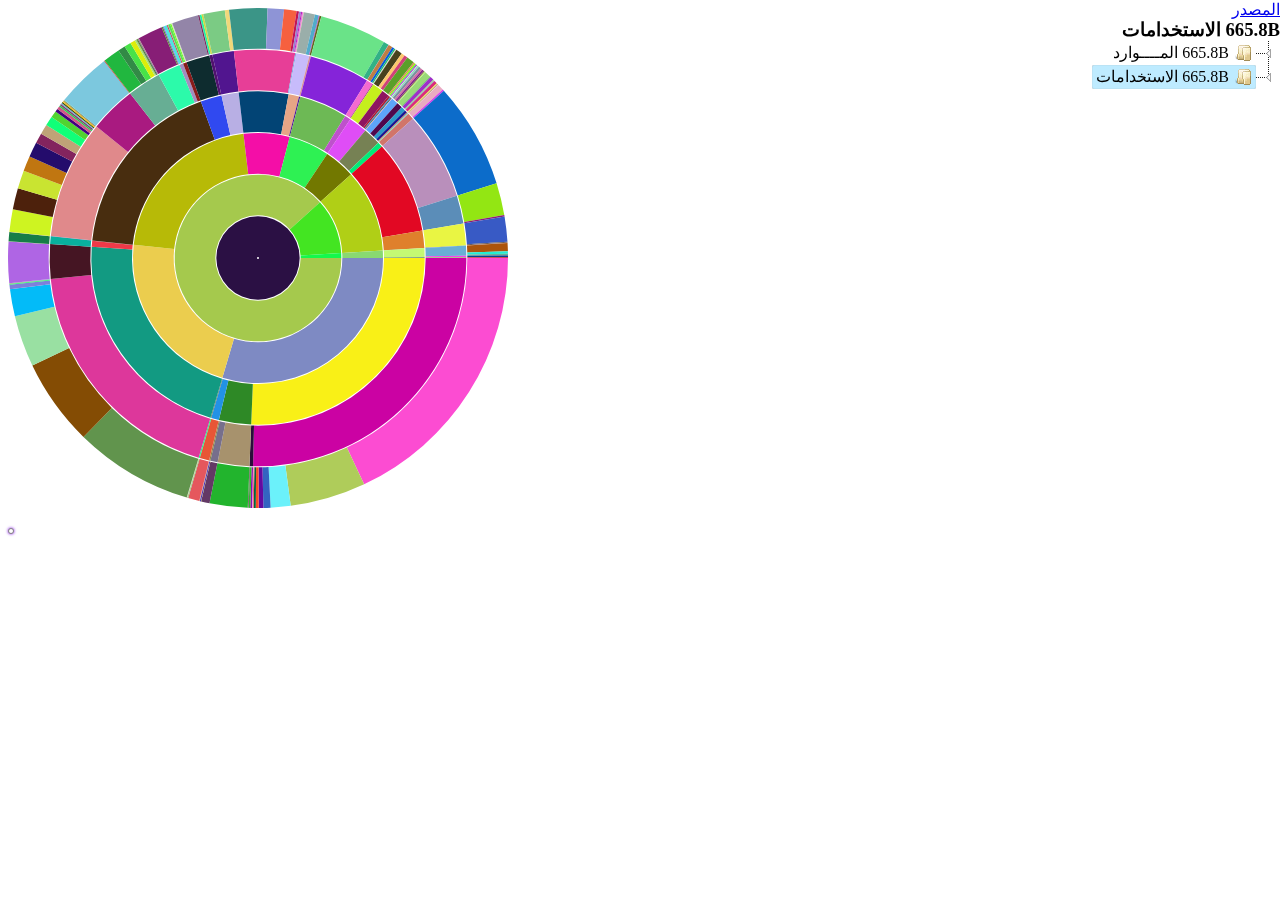
<file: index.html>
<!doctype html>
<html lang="en">
<head>
	<meta charset="UTF-8">
	<title>الحساب الختامي مصر 2012/2013</title>
	<link rel="stylesheet" href="style.css">
</head>
<body onload="init()">
	<div id="cancont">
		<canvas id="mycan" width="500px" height="500px" onmousemove="info(event)" onmouseout="pop.hidden=1" onclick="click1(event)"></canvas>
	</div>
	<p id="pop"></p>
	<script src="app.js" type="text/javascript" charset="utf-8" async defer></script>
	<div id="tree">
		<div id="controls">
			<a href="https://github.com/mie00/closingaccounts12-13/">المصدر</a>
			<h3 id="root"></h3>
		</div>
		<link rel="stylesheet" href="third-party/jstree/themes/default/style.css" />
		<script src="third-party/jquery-1.9.1.js"></script>
		<script src="third-party/jstree/jstree.js"></script>
		<div id="tree-wrap">
			<div id="tree-cont">
			</div>
		</div>
	</div>
</body>
</html>
</file>
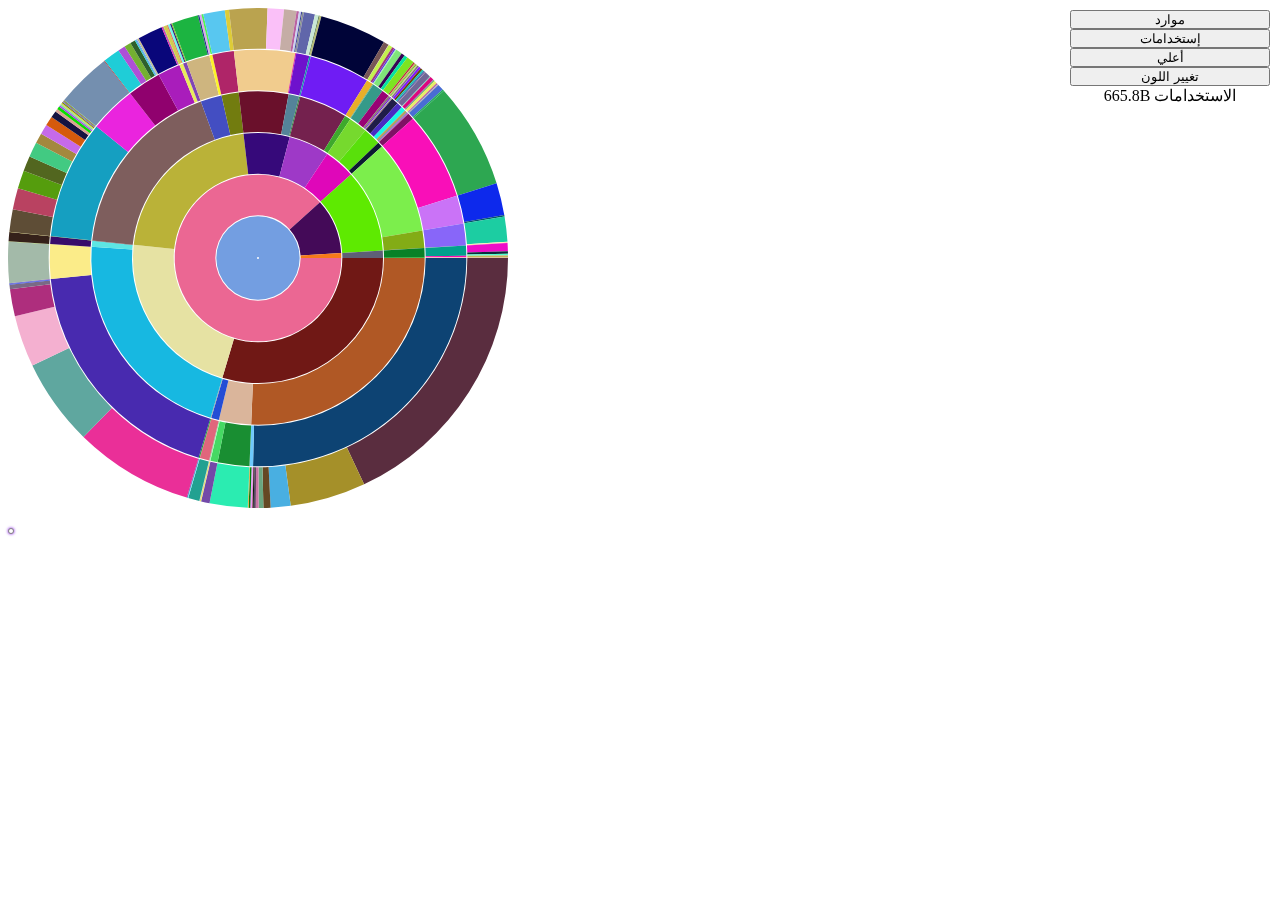
<file: all.html>
<!doctype html>
<html lang="en">
<head>
	<meta charset="UTF-8">
	<title>الحساب الختامي مصر 2012/2013</title>
	<style>
		canvas{
			border :0px solid black;
			text-align:center;
			margin: auto;
			width: 500px;
			height: 500px;
		}
		#pop{
			background-color: white;
			border:1px solid gray;
			padding:2px;
			box-shadow:  0px 0px 3px 0px #7c07e4;
			border-radius: 3px;
			position: fixed;
			top:-100;
			left:-100;
			direction: rtl;
		}
		#controls{
			position: fixed;
			right:0;
			top:0;
			margin:10px;
			width:200px;
		}
		#controls *{
			width: 100%;
			margin:0;
			padding:0;
			text-align: center;
		}
	</style>
</head>
<body>
	<div id="cancont">
		<canvas id="mycan" width="500px" height="500px" onmousemove="info(event)" onmouseout="pop.hidden=1" onclick="click1(event)"></canvas>
	</div>
	<p id="pop"></p>
	<div id="controls">
		<button onclick="start(group['10000000'])">موارد</button><br>
		<button onclick="start(group['20000000'])">إستخدامات</button><br>
		<button onclick="if(basic.parent)start(basic.parent)">أعلي</button><br>
		<button onclick="start(basic)">تغيير اللون</button><br>
		<p id="root"></p>
	</div>
	<script>
	var r='665825819441	52792443856	81418914676	531614460909	 الاستخدامات	20000000\n588187517990	52292284495	81295821532	454599411963	المصروفات	21000000\n142956114424	20714306762	65602833509	56638974153	الأجور وتعويضات العاملين	21100000\n118195762121	19225365746	55902718552	43067677823	الاجور والبدلات النقدية والعينية	21110000\n24006421631	2188342164	13928452215	7889627252	الوظائف الدائمة	21110100\n23772085671	2188219220	13928333248	7655533203	المرتبات الاساسية	21110101\n232844441	93044	55920	232695477	تكاليف المعارين و تتحمل الموازنة مرتباتهم	21110102\n92947	29900	63047	0	تكاليف الاجازات الدراسية 	21110103\n1398572	0	0	1398572	تكاليف المنح التدريبية	21110104\n1983393101	909205433	433090025	641097643	الوظائف المؤقتة	21110200\n42905548	9636797	63318	33205433	المكافات الشاملة (خبراء وطنيين ) 	21110201\n29313216	16148870	61799	13102547	المكافات الشاملة (خبراء  اجانب) 	21110202\n1432720210	658168461	432964908	341586841	أجور موسميين	21110203\n424852	158960	0	265892	مكافات الصبية	21110204\n46519911	42792110	0	3727801	مكافات اطباء امتياز و اخصائى علاج طبيعى	21110205\n370505742	134896147	0	235609595	مكافات الاساتذه المتفرغين 	21110206\n61003622	47404088	0	13599534	مكافات الاساتذه غير المتفرغين 	21110207\n61293332912	11851341629	24151773226	25290218057	المكافات	21110300\n9655565063	1531849750	3017628884	5106086429	تعويض العاملين عن جهود غير عادية	21110301\n4040224212	304848139	10110405	3725265668	المكافات التشجيعية 	21110302\n6530970580	0	5594457803	936512777	تكاليف حافز الاثابة	21110303\n4417984924	1151876158	85785021	3180323745	حوافز العاملين بالكادر العام	21110304\n6433269997	391624600	0	6041645397	حوافز العاملين بالكادرات الخاصة	21110305\n477283415	395248706	0	82034709	الحافز المالى الاضافى 	21110306\n2471066	664549	121672	1684845	حوافز العلميين	21110307\n680961716	30263849	532638543	118059324	حافز جذب العمالة	21110308\n48553001	9260895	28510934	10781172	حافز تميز ( ماجستير و دكتوراه )	21110309\n1237881723	235161939	887513892	115205892	مكافات التدريس	21110310\n523722100	433724900	511840	89485360	مكافات الريادة العلمية و الاجتماعية	21110311\n537716397	415815954	0	121900443	مكافات البحوث الاكاديمية و التطبيقية	21110312\n658149429	570844992	97545	87206892	مكافات الاشراف على الرسائل العلمية	21110313\n7841384360	1477157580	4226397924	2137828856	مكافات الامتحانات	21110314\n292880291	134294135	111824570	46761586	مكافات التصحيح	21110315\n220153384	149675148	6473009	64005227	مكافات حضور جلسات و لجان	21110316\n33797	0	0	33797	مكافات طوارئ للعسكرين	21110317\n40236795	6513895	6687553	27035347	مكافات التدريب	21110318\n135007	0	0	135007	مكافات محو الامية	21110319\n32286930	19142284	0	13144646	مكافات ساعات البحث الزائدة عن النصاب	21110320\n4282854537	3121649894	8586836	1152617807	مكافات اخرى	21110321\n9092826601	422246198	7137279953	1533300450	تكاليف حافز اثابة اضافى	21110322\n2924053291	0	2497146842	426906449	حوافز الاداء للمعلمين	21110323\n1321734296	1049478064	0	272256232	حافز الجودة	21110324\n17317023259	2666507033	9787301117	4863215109	بدلات نوعية	21110400\n3793187	1153362	433557	2206268	بدل تمثيل الوظائف العليا	21110401\n30682734	25376404	0	5306330	بدل تمثيل لموظفين بالخارج	21110402\n103995	39673	0	64322	بدل تمثيل لموظفين فنيين	21110403\n22666311	5798508	15126414	1741389	بدل طبيعة عمل للاطباء	21110404\n0	0	0	0	بدل تسجيل الاطباء المقيمين	21110405\n15185138	3563524	10816159	805455	بدل حرمان للصيادلة والحكيمات والمولدات والممرضات والزائرات الصحيات والمفتشات	21110406\n167439319	29834614	122486052	15118653	بدل عدوى ووقاية من الاشعة	21110407\n7633991	2586752	3093963	1953276	بدل تفرغ للمهندسين	21110408\n1234871	1059794	0	175077	بدل تفرغ للمحامين	21110409\n181797	37819	1548	142430	بدل تفرغ لموظفين فنيين	21110410\n48149556	7205624	37712404	3231528	بدل تفرغ للمهندسين الزراعيين	21110411\n4173509	865981	3212145	95383	بدل تفرغ للاطباء البيطرين	21110412\n3602168	348250	2666126	587792	بدل تفرغ للتجاريين	21110413\n97815316	75906	0	97739410	بدلات عسكرية	21110414\n317838904	49359490	33681025	234798389	بدل طبيعة عمل	21110415\n46705	46705	0	0	بدل تفتيش	21110416\n356086	0	0	356086	بدل امتياز	21110417\n970720	670696	0	300024	بدل عمادة ووكالة و رئاسة قسم	21110418\n7383045	212159	455224	6715662	بدل صيارف و تحصيل و بدل عجز للصيارف	21110419\n0	0	0	0	بدل اختزال	21110420\n627127588	43552870	110204768	473369950	بدل خطر	21110421\n0	0	0	0	بدل لمكافحة المخدرات	21110422\n28627	8216	8982	11429	بدل سماعة للتليفون و اللاسلكى	21110423\n18047	0	0	18047	بدل غطاسة	21110424\n1648279	165917	0	1482362	بدل قيادة	21110425\n52246	0	0	52246	بدل صناعة	21110426\n2250775	272552	669395	1308828	بدلات مهنية وفنية اخرى	21110427\n318713455	19378377	183192419	116142659	بدل اقامة بالجهات النائية	21110428\n0	0	0	0	بدل قرية للاخصائين والحكيمات والباحثين الاجتماعين	21110429\n22102089	0	0	22102089	بدل سودان	21110430\n1893382	515479	0	1377903	بدل اغتراب	21110431\n0	0	0	0	بدل مناخ	21110432\n41089878	27733709	4211	13351958	بدل سكن فى الداخل و الخارج	21110433\n463145	85300	59808	318037	بدل ماجستير ودكتوراه	21110434\n76319	19191	0	57128	بدل بحث	21110435\n579887	23063	0	556824	بدل استقبال و ضيافة	21110436\n873787	0	0	873787	بدل مراسلة	21110437\n33311195	7415729	7470902	18424564	بدل أغذية	21110438\n5312312	56544	216394	5039374	بدل ملابس	21110439\n1441989	962081	20612	459296	بدل انتقال نقدى ثابت ونظير عدم تخصيص سيارات ركوب حكومية	21110440\n0	0	0	0	بدل قضاء	21110441\n2870486798	2341610054	0	528876744	بدل جامعة	21110442\n111053429	0	0	111053429	بدل يخص العلاقات الثقافية والتعاون الخارجى	21110443\n421485	81043	250517	89925	بدل تفرغ فنانين تشكيلين	21110444\n3145726960	0	2760110102	385616858	بدل معلم ( تدريس )	21110445\n7214429863	0	6493942272	720487591	بدل اعتماد ( معلمين )	21110446\n2188664372	96391647	1466118	2090806607	بدلات مختلفة أخرى	21110447\n11680830896	1188449602	7434649493	3057731801	مزايــــا نقـــديــة	21110500\n0	0	0	0	اعانة غلاء المعيشة	21110501\n206090835	19133164	115254744	71702927	علاوة اجتماعــية 	21110502\n204515296	21160027	120559297	62795972	علاوة اجتماعية اضافية	21110503\n1726027	187170	976676	562181	تكاليف تعويض العاملات بما يعادل 25% من المرتب شهرى ال	21110504\n10691243817	1078046893	6878674408	2734522516	العلاوة الخاصة	21110505\n562981015	56283623	318740387	187957005	المنحة الشهرية	21110506\n14273906	13638725	443981	191200	مزايا نقدية أخرى	21110507\n1914760322	421519885	167452476	1325787961	المزايــا العينيــة	21110600\n907253209	130901609	164174405	612177195	أغذية للعاملين	21110601\n417466356	13235972	2548967	401681417	ملابس للعاملين	21110602\n553171681	272592064	70916	280508701	علاج طبى للعاملين	21110603\n25062528	4566793	658188	19837547	خدمات اجتماعية ورياضية للعاملين	21110604\n11806548	223447	0	11583101	اخـــرى 	21110605\n13675064299	1483936657	8142311598	4048816044	المزايا التأمينية	21120000\n12100313814	1300907202	7405712814	3393693798	حصة الحكومة فى صندوق التأمين الاجتماعى للحكومة	21120100\n11390628038	1227192822	6919606135	3243829081	التأمين ضد الشيخوخة والعجز والوفاة	21120101\n578162073	49205549	397547984	131408540	حصة الحكومة فى اشتراكات نظام المكافات	21120102\n240509	0	0	240509	اشتراكات المدة السابقة	21120103\n131283194	24508831	88558695	18215668	تكاليف مساهمة الحكومة فى التأمين على العاملات فى اجازة لرعاية أطفالهن	21120104\n1574750485	183029455	736598784	655122246	مزايا تأمينية أخرى	21120200\n789212020	92966944	275721317	420523759	التأمين ضد المرض	21120201\n785538465	90062511	460877467	234598487	التأمين ضد اصابة العمل	21120202\n11085288004	5004359	1557803359	9522480286	الاجورالاجمالية والاحتياطيات العامة	21130000\n11085288004	5004359	1557803359	9522480286	الاجور الاجمالية	21130100\n9278737583	0	85477067	9193260516	أجور اجماليــة مدرجة بموازنات الجهات	21130101\n1806550421	5004359	1472326292	329219770	اعتمادات الاجور للحسابات والصناديق الخاصة 	21130102\n0	0	0	0	المتطلبات الإضافية للاجور	21130200\n0	0	0	0	احتياطيات عامة للاجور 	21130201\n0	0	0	0	المتطلبات الاضافية الاخرى للاجور	21130202\n0	0	0	0	الاجور المستبعده	21140000\n0	0	0	0	اجور مستبعدة للتحصيل من شراء الأصول غير المالية 	21140100\n0	0	0	0	أجور مستبعدة من مصادر أخرى 	21140101\n26652368319	6557198023	8811334838	11283835458	شراء السلع والخدمات	21200000\n11994252871	3355345883	4435266410	4203640578	الســـلع	21210000\n5703940065	2456714879	1241542941	2005682245	المواد الخام	21210100\n2712339497	1113237462	395022000	1204080035	الادوية	21210101\n1479203929	381587016	722242398	375374515	الاغذية	21210102\n1512396639	961890401	124278543	426227695	مواد خام أخرى	21210103\n1016473686	80124605	112425757	823923324	وقود وزيوت و قوى محركة للتشغيل	21210200\n96868	0	17731	79137	فحومات	21210201\n343049423	48686833	52949554	241413036	مواد بترولية وغاز	21210202\n72692304	6974804	12099884	53617616	مواد تزييت و تشحيم	21210203\n600635091	24462968	47358588	528813535	كهرباء	21210204\n85995484	24204951	20773378	41017155	وقود وزيوت لسيارات الركوب	21210300\n68942374	18909068	16196475	33836831	مواد بترولية وغاز	21210301\n17053110	5295883	4576903	7180324	مواد تزييت و تشحيم	21210302\n633644128	234734214	66667428	332242486	قطع غيار ومهمات	21210400\n330771655	75626862	48001172	207143621	قطع غيار و مواد للصيانة	21210401\n302872473	159107352	18666256	125098865	مواد و مهمات متنوعة	21210402\n3904766	1968325	360619	1575822	مواد تعبئة وتغليف	21210500\n3693226	1967732	358619	1366875	مواد مستهلكة	21210501\n211540	593	2000	208947	مواد متداولة	21210502\n255990930	86340277	100650618	69000035	ادوات كتابية وكتب	21210600\n104739560	45790182	21956245	36993133	ادوات كتابية ومكتبية 	21210601\n23045307	17870294	437276	4737737	كتب ومجلات ووثائق اخرى للمكتبات	21210602\n20060100	6425031	10707292	2927777	كراسات ودفاتر	21210603\n108145963	16254770	67549805	24341388	مطبوعات اخرى	21210604\n3956813906	372324075	2869840461	714649370	مياه وانارة	21210700\n605132813	77294618	271072931	256765264	ميــاه 	21210701\n3351681093	295029457	2598767530	457884106	انــارة	21210702\n319211446	93754626	9906679	215550141	مستلزمات سلعية متنوعة	21210800\n49555683	11656616	42624	37856443	مستلزمات تعليمية ومعينات سمعية و بصرية	21210801\n1134039	721318	161550	251171	مستلزمات تنظيم الحدائق 	21210802\n4235818	2372402	262781	1600635	مستلزمات تصوير 	21210803\n273913	123020	150893	0	مستلزمات موسيقى 	21210804\n1215008	385050	130023	699935	مستلزمات العاب رياضية 	21210805\n262796985	78496220	9158808	175141957	مستلزمات سلعية متنوعة	21210806\n18278460	5179931	13098529	0	سلع مشتراه بغرض إعادة البيع	21210900\n18278460	5179931	13098529	0	محلية	21210901\n0	0	0	0	أجنبية	21210902\n11297149852	3176109353	2038737036	6082303463	الخدمات	21220000\n3566120292	1745499134	439224332	1381396826	نفقات الصيانة	21220100\n580343621	238696952	4042344	337604325	صيانة وتطهير لوسائل الرى والصرف ومخرات السيول	21220101\n871000562	232254012	275715084	363031466	صيانة و ترميم مبانى انشاءات واعمال صغيرة المبانى	21220102\n63046044	17071310	7480758	38493976	صيانة مرافق و شبكات	21220103\n1009408282	884288774	42973417	82146091	صيانة طرق و جسور و كبارى	21220104\n672310411	253039570	64996336	354274505	صيانة الآت و معدات	21220105\n298580711	94813323	37672432	166094956	صيانة وسائل نقل واتصالات	21220106\n17367974	7802642	1739837	7825495	صيانة اثاث و معدات مكتبية ومكاتب	21220107\n36728792	8851606	3117569	24759617	صيانة الحاسبات والاجهزة الالكترونية	21220108\n17333895	8680945	1486555	7166395	اخرى	21220109\n256746708	198549424	5730525	52466759	نشر واعلان ودعاية واستقبال	21220200\n42881653	15164881	3993075	23723697	نفقات نشر واعلان 	21220201\n180412281	176698419	9461	3704401	نفقات دعاية  	21220202\n7732205	3517088	98489	4116628	نفقات الحفلات و الاستقبالات  	21220203\n20530349	1684022	0	18846327	نفقات الزيارات الدولية والاشتراك فى المؤتمرات الدولية  	21220204\n280377	111857	2000	166520	نفقات الاشتراك فى المؤتمرات المحلية  	21220205\n4879214	1348674	1626960	1903580	نفقات الشئون والعلاقات العامة  	21220206\n30629	24483	540	5606	اخرى	21220207\n1370006016	62591105	16607308	1290807603	نفقات طبع ودوريات وحقوق تأليف	21220300\n1341839498	49734862	15718212	1276386424	نفقات طبع	21220301\n9705002	3411594	880536	5412872	اشتراكات فى مجلات وجرائد ودوريات	21220302\n4357783	1553425	0	2804358	شراء حقوق المؤلفين	21220303\n704377	14951	0	689426	نفقات تشجيع التأليف والمؤلفين	21220304\n12936887	7435223	5386	5496278	اصداركتب ومجلات ونشرات وثقافية وعلمية	21220305\n462469	441050	3174	18245	اخرى	21220306\n2328879710	200431061	1334613769	793834880	نقل وانتقالات عامة 	21220400\n2372914	16645	18446	2337823	نقل مهمات بالسكة الحديد	21220401\n49280368	11806705	7340427	30133236	انتقالات عامة للعاملين و غير العاملين بالسكك الحديدية	21220402\n260437007	63233725	90611103	106592179	نقل وانتقالات عامة بوسائل اخرى للسفر بالداخل	21220403\n97373693	20593065	106397	76674231	نقل وانتقالات عامة بوسائل اخرى للسفر بالخارج	21220404\n12214968	0	0	12214968	تكاليف نقل وانتقالات وبدل انتقال للمعارين بالخارج	21220405\n182357923	7691995	8560023	166105905	بدل انتقال للسفر بالداخل	21220406\n41283455	11250453	137357	29895645	بدل انتقال للسفر بالخارج	21220407\n1676174418	85830727	1227826712	362516979	المقابل النقدى للعاملين بالمناطق النائية	21220408\n7384964	7746	13304	7363914	اخرى	21220409\n240207018	31920878	44505301	163780839	البريد والإتصالات	21220500\n72552075	5804379	15647096	51100600	بريد	21220501\n138921161	18397292	27403606	93120263	تليفون	21220502\n58783	24885	8528	25370	تلغراف	21220503\n913364	385054	0	528310	اشتراك تيكر	21220504\n603294	225107	16715	361472	تلكس و فاكس	21220505\n27004876	7049876	1333197	18621803	شبكة الانترنت	21220506\n153465	34285	96159	23021	اخرى	21220507\n340325799	70507905	29548767	240269127	ايجـــار	21220600\n265498207	46812512	16669436	202016259	ايجار أراضـى ومبــانى ومخازن وجراجات  وغيرها	21220601\n15134723	14005093	0	1129630	ايجارالآت احصائية وحاسبات	21220602\n4393235	631092	16445	3745698	ايجارالآت وماكينات ومعدات	21220603\n3545610	1657690	134309	1753611	ايجارخيام وكراسى	21220604\n51754024	7401518	12728577	31623929	ايجاروسائل نقل	21220605\n36337189	15405873	11735	20919581	نفقات اقامة المعارض والمؤتمرات	21220700\n34787467	14218523	11735	20557209	فى الداخل	21220701\n1549722	1187350	0	362372	فى الخارج	21220702\n74582500	22499745	0	52082755	تكاليف العلاقات الثقافية والتعاون الخارجى	21220800\n43394057	16102343	0	27291714	تكاليف تبادل البعثات والوفود مع الحكومات لاجنبية وتنفيذ المعاهدات الثقافية	21220801\n30949137	6397402	0	24551735	تكاليف المكاتب و المراكز الثقافية و مكاتب البعثات	21220802\n239306	0	0	239306	أخرى	21220803\n90055929	34553887	877144	54624898	تكاليف البحوث والتطوير وتدريب العاملين	21220900\n49997551	27772635	750	22224166	خدمات ابحاث وتجارب	21220901\n40058378	6781252	876394	32400732	تكاليف البرامج التدريبية	21220902\n2993888691	794150341	167618155	2032120195	نفقات خدمية متنوعة 	21221000\n83605366	17755894	2292461	63557011	نفقات تأمين و عمولة	21221001\n15545052	7324057	647104	7573891	نفقات الأعياد و المواسم	21221002\n187447211	10888955	7849584	168708672	نفقات تنفيذ الأحكام القضائية	21221003\n927428	697583	0	229845	نفقات رسوم القيد بنقابة المحامين	21221004\n681732	361976	135	319621	نفقات لجان تحكيم	21221005\n44632807	9892854	0	34739953	نفقات تشغيل لدى الغير و مقاولى الباطن	21221006\n41862118	2262892	0	39599226	نفقات سرية وذات طبيعة خاصة	21221007\n2619186977	744966130	156828871	1717391976	اخرى متنوعة	21221008\n3360965596	25742787	2337331392	997891417	شراء السلع والخدمات الاجمالية والاحتياطيات العامة	21230000\n3360965596	25742787	2337331392	997891417	شراء السلع والخدمات الاجمالية	21230100\n694270103	0	333200967	361069136	شراء سلع وخدمات اجماليــة مدرجة بموازنات الجهات	21230101\n2666695493	25742787	2004130425	636822281	اعتمادات شراء السلع والخدمات للحسابات والصناديق الخاصة  	21230102\n0	0	0	0	المتطلبات الاضافية لشراء السلع والخدمات	21230200\n0	0	0	0	احتياطيات عامة لشراء السلع والخدمات	21230201\n0	0	0	0	متطلبات إضافية أخرى لشراء السلع والخدمات	21230202\n0	0	0	0	شراء السلع والخدمات المستبعدة	21240000\n0	0	0	0	شراء السلع والخدمات مستبعدة للتحصيل من شراء الأصول غير المالية 	21240100\n0	0	0	0	شراء السلع والخدمات المستبعدة من مصادر أخرى 	21240101\n146995217252	85101433	136054904	146774060915	الفوائد	21300000\n3896131774	18251498	3219000	3874661276	فوائد خارجية 	21310000\n3896131774	18251498	3219000	3874661276	فوائد خارجية (لغير المقيمين)	21310100\n3848552476	0	0	3848552476	فوائد الدين العام الخارجى	21310101\n47579298	18251498	3219000	26108800	فوائد خارجية تسددها الجهات	21310102\n142966405266	66849935	155692	142899399639	فوائد محلية (المقيمين) 	21320000\n125130565853	0	0	125130565853	بخلاف وحدات الحكومة العامة	21320100\n22191071647	0	0	22191071647	فوائد سندات البنك المركزى	21320101\n0	0	0	0	فوائد سندات السلع التموينية	21320102\n320000000	0	0	320000000	فوائد سندات الزيادة فى رؤوس أموال البنوك	21320103\n0	0	0	0	فوائد السندات الدولارية بالعجز فى مركز العملات الأجنبية	21320104\n51252400422	0	0	51252400422	فوائد الأذون على الخزانة العامة	21320105\n37406687940	0	0	37406687940	فوائد سندات الخزانة المصرية	21320106\n11685783786	0	0	11685783786	فوائد التغطية المؤقتة للرصيد المدين	21320107\n0	0	0	0	فوائد السندات المحلية	21320108\n160000000	0	0	160000000	فوائد سندات العجز الاكتوارى لصندوقى التأمينات	21320109\n64294659	0	0	64294659	فوائد الـ 5% سندات حكومية	21320110\n0	0	0	0	فوائد السندات المتوقع إصدارها لصالح صندوقى التأمين	21320111\n165812500	0	0	165812500	فوائد أرصدة الاموال المساندة	21320112\n1884514899	0	0	1884514899	أخرى	21320113\n17835839413	66849935	155692	17768833786	لوحدات الحكومة العامة	21320200\n17715722486	0	0	17715722486	فوائد قروض تمويل الاستثمارات  	21320201\n120012514	66745522	155692	53111300	للخزانة العامة ( تشمل فوائد القروض الخارجية والمعاد اقراضها من الخزانة )	21320202\n104413	104413	0	0	لجهات اخرى (شاملة المحليات)	21320203\n132680212	0	132680212	0	الفوائد الاجمالية والاحتياطيات العامة	21330000\n132680212	0	132680212	0	الفوائد الاجمالية	21330100\n0	0	0	0	فوائد اجماليــة مدرجة بموازنات الجهات	21330101\n132680212	0	132680212	0	اعتمادات الفوائد للحسابات والصناديق الخاصة 	21330102\n0	0	0	0	المتطلبات الاضافية للفوائد	21330200\n0	0	0	0	متطلبات إضافية أخرى للفوائد	21330201\n0	0	0	0	الفوائد المستبعده	21340000\n0	0	0	0	فوائد مستبعدة بالتحصيل من شراء الأصول غير المالية 	21340100\n0	0	0	0	فوائد مستبعدة من مصادر أخرى  	21340101\n197093337986	4556858965	1108082526	191428396495	الدعم والمنح والمزايا الاجتماعية	21400000\n170800093116	3322883790	640281272	166836928054	الدعم 	21410000\n168978018722	3322883790	640281272	165014853660	لمؤسسات غيرمالية	21410100\n32550921809	0	0	32550921809	دعم السلع التموينية	21410101\n120000000000	0	0	120000000000	دعم المواد البترولية	21410102\n3066908577	3066908577	0	0	دعم تنشيط الصـــادرات	21410103\n869471248	35262662	0	834208586	دعم المزارعين	21410104\n8550000000	0	0	8550000000	دعم الكهرباء	21410105\n1236687000	0	0	1236687000	دعم نقل الركاب	21410106\n457982298	0	0	457982298	التأمين الصحى والادوية	21410107\n241100000	0	0	241100000	دعم الانتاج الصناعى	21410108\n0	0	0	0	دعم تنمية الصعيد	21410109\n2004947790	220712551	640281272	1143953967	أخـــــــرى	21410110\n0	0	0	0	دعم الأراضي الصناعية	21410111\n1822074394	0	0	1822074394	لمؤسسات مالية	21410200\n722074394	0	0	722074394	دعم فائدة القروض الميسرة	21410201\n350000000	0	0	350000000	دعم اسكان محدودى الدخل	21410202\n750000000	0	0	750000000	أخــــــــرى	21410203\n5014460708	965754882	204366288	3844339538	المنح	21420000\n144850048	63150284	0	81699764	المنح للحكومات الأجنبية	21420100\n144182273	63150284	0	81031989	جارى	21420101\n667775	0	0	667775	رأسمالى	21420102\n450000	0	0	450000	منح للمنظمات الدولية	21420200\n450000	0	0	450000	جارى	21420201\n0	0	0	0	رأسمالى	21420202\n4869160660	902604598	204366288	3762189774	منح لجهات الحكومة العامة	21420300\n4869160660	902604598	204366288	3762189774	جارى 	21420301\n0	0	0	0	رأسمالى	21420302\n20778191611	241247221	102298166	20434646224	مزايا اجتماعية	21430000\n3752805095	60000	0	3752745095	مزايا للأمان الإجتماعى	21430100\n3630079860	0	0	3630079860	معاش الضمان الاجتماعى	21430101\n48328000	0	0	48328000	معاش الطفل	21430102\n60000	60000	0	0	مزايا للأمان الإجتماعى عينية	21430103\n74337235	0	0	74337235	أخرى	21430104\n16351479755	69755	0	16351410000	مساعدات إجتماعية	21430200\n16351400000	0	0	16351400000	مساهمات فى صناديق المعاشات	21430201\n79755	69755	0	10000	مساعدات إجتماعية عينية	21430202\n587366468	231953248	49940259	305472961	نفقات خدمية لغير العاملين	21430300\n19789840	8288979	0	11500861	نفقات علاج مواطنى جمهورية مصر العربية 	21430301\n51095958	42684861	5531155	2879942	نفقات نشاط رياضى واجتماعى لغير العاملين 	21430302\n58556427	18394166	24854954	15307307	نفقات خدمات صحية لغير العاملين 	21430303\n416454113	130498848	19363738	266591527	مكافأت لغير العاملين عن خدمات مؤداة	21430304\n41470130	32086394	190412	9193324	جوائز وأوسمة	21430305\n86540293	9164218	52357907	25018168	مزايا إجتماعية للعاملين	21430400\n79713246	8470798	47241163	24001285	نفقات دفن	21430401\n16072	500	0	15572	نفقات محو الأمية	21430402\n189970	122771	66000	1199	مزايا إجتماعية للعاملين عينية	21430403\n6621005	570149	5050744	1000112	أخرى	21430404\n500592551	26973072	161136800	312482679	الدعم والمنح الاجمالية والاحتياطيات العامة	21440000\n500592551	26973072	161136800	312482679	الدعم والمنح الاجمالية	21440100\n233633605	0	7176699	226456906	الدعم والمنح الاجماليــة المدرجة بموازنات الجهات	21440101\n266958946	26973072	153960101	86025773	اعتمادات الدعم والمنح للحسابات والصناديق الخاصة  	21440102\n0	0	0	0	المتطلبات الاضافية للدعم والمنح	21440200\n0	0	0	0	احتياطيات عامة للدعم والمنح	21440201\n0	0	0	0	متطلبات إضافية أخرى للدعم والمنح	21440202\n0	0	0	0	الدعم والمنح والمزايا الاجتماعية المستبعده	21450000\n0	0	0	0	الدعم والمنح المستبعدة بالتحصيل من شراء الأصول غير المالية 	21450100\n0	0	0	0	الدعم والمنح  المستبعدة من مصادر أخرى 	21450101\n34974564043	1718794968	195638958	33060130117	المصروفات الاخرى	21500000\n3829918522	1718794968	113280248	1997843306	جارية 	21510000\n91602927	12331514	7925998	71345415	ضرائب ورسوم	21510100\n10295230	815835	4704	9474691	الضرائب الجمركية	21510101\n54480622	2996952	380741	51102929	ضريبة المبيعات	21510102\n110622	106506	0	4116	رسوم تنمية الموارد	21510103\n13278032	4226237	5456732	3595063	رسوم تراخيص السيارات	21510104\n1901388	1600	1770569	129219	رسوم فحص العينات	21510105\n142227	0	139923	2304	ضرائب عقارية	21510106\n4	4	0	0	رسوم تسجيل	21510107\n0	0	0	0	عمولات أو مصاريف نقل الملكية	21510108\n11394802	4184380	173329	7037093	أخرى	21510109\n314424630	3281918	0	311142712	اشــتراكات 	21510200\n980086	966291	0	13795	فى هيئات محلية	21510201\n313444544	2315627	0	311128917	فى هيئات دولية	21510202\n3423890965	1703181536	105354250	1615355179	متنوعة 	21510300\n686773231	27954539	79086852	579731840	تعويضات وغرامات	21510301\n1267370	1267370	0	0	نفقات رأسمالية متنوعة	21510302\n954931481	954931481	0	0	فائض مرحل	21510303\n1780918883	719028146	26267398	1035623339	تحويلات جارية وتخصيصية أخرى	21510304\n31144645521	0	82358710	31062286811	المصروفات الاخرى الاجمالية والاحتياطيات العامة	21520000\n31144474561	0	82358710	31062115851	المصروفات الاخرى الاجمالية	21520100\n28738957818	0	0	28738957818	ق  م	21520101\n2323489593	0	624052	2322865541	مصروفات أخرى اجماليــة مدرجة بموازنات الجهات	21520102\n82027150	0	81734658	292492	اعتمادات المصروفات الاخرى للحسابات والصناديق الخاصة  	21520103\n170960	0	0	170960	المتطلبات الاضافية للمصروفات الاخرى	21520200\n170960	0	0	170960	احتياطيات عامة للمصروفات الاخرى	21520201\n0	0	0	0	متطلبات إضافية أخرى للمصروفات الاخرى	21520202\n0	0	0	0	المصروفات الاخرى المستبعده	21530000\n0	0	0	0	المصروفات الاخرى المستبعدة بالتحصيل من شراء الأصول غير المالية  	21530100\n0	0	0	0	المصروفات الاخرى المستبعدة من مصادر أخرى  	21530101\n39515915966	18660024344	5441876797	15414014825	شراء الأصول غير المالية (الأستثمارات)	21600000\n31930554848	16046420972	4548312278	11335821598	الأصول الثابتة	21610000\n31404446937	15670997139	4521574366	11211875432	أستثمار مباشر (شاملة الرسوم الجمركية)	21610100\n461592245	75327980	294214330	92049935	مبانى سكنية	21610101\n5349174248	3155974027	253132268	1940067953	مبانى غير سكنية	21610102\n16385166656	7804904629	3058544005	5521718022	تشييدات	21610103\n1038154915	452758251	38736982	546659682	وسائل نقل 	21610104\n49017183	7576277	2473500	38967406	وسائل انتقال 	21610105\n7034283451	3562965835	643133144	2828184472	الآت ومعدات	21610106\n134825569	39666550	84213536	10945483	عدد وادوات	21610107\n912144939	549223501	147126601	215794837	تجهيزات	21610108\n40087731	22600089	0	17487642	ثروة حيوانية ومائية (أصول زراعية)	21610109\n526107911	375423833	26737912	123946166	نفقات إيرادية مؤجلة ( تشغيل )	21610200\n0	0	0	0	مبانى سكنية	21610201\n179360480	171528794	86535	7745151	مبانى غير سكنية	21610202\n66817343	41618841	0	25198502	تشييدات	21610203\n4494598	625892	0	3868706	وسائل نقل 	21610204\n0	0	0	0	وسائل انتقال 	21610205\n207788829	135543481	0	72245348	الآت ومعدات	21610206\n9998528	1431225	0	8567303	عدد وادوات	21610207\n30800749	0	26651377	4149372	تجهيزات	21610208\n26847384	24675600	0	2171784	ثروة حيوانية ومائية (أصول زراعية)	21610209\n808729754	427862322	259755267	121112165	الأصول غير المنتجة	21620000\n808729754	427862322	259755267	121112165	أصول طبيعية	21620100\n775825274	394957842	259755267	121112165	شراء أراضى	21620101\n32904480	32904480	0	0	تمهيد وأستصلاح أراضى	21620102\n0	0	0	0	أصول طبيعية أخرى	21620103\n6776631364	2185741050	633809252	3957081062	أصول غير مالية أخرى	21630000\n6776631364	2185741050	633809252	3957081062	متنوعة	21630100\n32924894	22648607	0	10276287	فوائد سابقة على بدء التشغيل	21630101\n259813410	0	0	259813410	البعثات	21630102\n1712752102	532110454	2310911	1178330737	ابحاث ودراسات للمشروعات الاستثمارية	21630103\n4771140958	1630981989	631498341	2508660628	دفعات مقدمة	21630104\n0	0	0	0	تعويضات فروق الأسعار للمقاولين	21630105\n0	0	0	0	شراء الاصول غير المالية الاجمالية والاحتياطيات العامة	21640000\n0	0	0	0	شراء الاصول غير المالية الاجمالية	21640100\n0	0	0	0	شراء الاصول غير المالية اجماليــة مدرجة بموازنات الجهات	21640101\n0	0	0	0	شراء الأصول غير المالية للحسابات والصناديق الخاصة	21640102\n0	0	0	0	المتطلبات الاضافية لشراء الاصول غير المالية	21640200\n0	0	0	0	اختياطيات عامة لشراء الاصول غير المالية	21640201\n0	0	0	0	متطلبات إضافية أخرى لشراء الاصول غير المالية	21640202\n6310235785	77247361	0	6232988424	الحيازة من الاصول المالية 	22000000\n6310235785	77247361	0	6232988424	حيازة الاصول المالية المحلية والاجنبية	22700000\n6018056991	77247361	0	5940809630	حيازة الاصول المالية المحلية	22710000\n0	0	0	0	أوراق مالية بخلاف الأسهم	22710100\n0	0	0	0	سندات 	22710101\n0	0	0	0	أخرى	22710103\n790551486	30000000	0	760551486	الاقراض	22710200\n0	0	0	0	لبنك الاستثمار	22710201\n35550000	0	0	35550000	للهيئات الاقتصادية	22710202\n20000000	0	0	20000000	للشركات القابضة	22710203\n0	0	0	0	لشركات قطاع الاعمال العام	22710204\n0	0	0	0	لأجهزة الموازنة العامة (القروض الخارجية المعادأقراضها من الخزانة العامة)	22710206\n735001486	30000000	0	705001486	لجهات أخرى	22710207\n5227505505	47247361	0	5180258144	مساهمات وحقوق ملكية	22710300\n0	0	0	0	فى بنك الاستثمار	22710301\n3482397026	0	0	3482397026	فى هيئات اقتصادية 	22710302\n1059053101	29053101	0	1030000000	فى شركات قابضة	22710303\n25000000	0	0	25000000	فى شركات قطاع أعمال عام	22710304\n604000000	0	0	604000000	فى شركات قطاع عام	22710305\n57055378	18194260	0	38861118	فى جهات أخرى	22710306\n0	0	0	0	مساهمة الخزانة فى صندوق تمويل الهيكلة	22710400\n0	0	0	0	مساهمة الخزانة فى صندوق تمويل الهيكلة	22710401\n292178794	0	0	292178794	حيازة الاصول المالية الاجنبية	22720000\n0	0	0	0	أوراق مالية بخلاف الأسهم	22720100\n0	0	0	0	سندات	22720101\n0	0	0	0	أخرى	22720103\n0	0	0	0	الاقراض	22720200\n0	0	0	0	لجهات أخرى 	22720201\n292178794	0	0	292178794	مساهمات وحقوق ملكية	22720300\n292178794	0	0	292178794	فى جهات أخرى	22720301\n0	0	0	0	حيازة الاصول المالية الاجمالية والاحتياطيات العامة	22730000\n0	0	0	0	حيازة الاصول المالية الاجمالية	22730100\n0	0	0	0	حيازة الاصول المالية اجماليــة مدرجة بموازنات الجهات	22730101\n0	0	0	0	حيازة الاصول المالية للحسابات والصناديق الخاصة	22730102\n0	0	0	0	المتطلبات الاضافية لحيازة الاصول المالية	22730200\n0	0	0	0	احتياطيات عامة لحيازة الاصول المالية 	22730201\n0	0	0	0	متطلبات إضافية أخرى لحيازة الاصول المالية	22730202\n71328065666	422912000	123093144	70782060522	سداد القروض 	23000000\n71328065666	422912000	123093144	70782060522	سداد القروض المحلية والاجنبية	23800000\n60006347185	297038891	9498522	59699809772	سداد القروض واستهلاك الأوراق المالية المحلية	23810000\n45515346535	0	0	45515346535	أستهلاك أوراق مالية بخلاف الأسهم	23810100\n45515346535	0	0	45515346535	سندات على الخزانة العامة	23810101\n0	0	0	0	اذون على الخزانة العامة	23810102\n0	0	0	0	اخرى	23810103\n14491000650	297038891	9498522	14184463237	سداد القروض	23810200\n0	0	0	0	لبنك الاستثمار القومى	23810201\n669815535	227038055	9400000	433377480	قروض خارجية معاد اقراضها عن طريق الخزانة	23810202\n13821185115	70000836	98522	13751085757	لمصادر أخرى	23810203\n0	0	0	0	حسابات أخرى مستحقة الدفع	23810300\n0	0	0	0	مستحقات استثمارية	23810301\n0	0	0	0	أخرى	23810302\n11208814859	125873109	691000	11082250750	سداد القروض واستهلاك الأوراق المالية الأجنبية	23820000\n0	0	0	0	أستهلاك أوراق مالية بخلاف الأسهم	23820100\n0	0	0	0	سندات على الخزانة العامة	23820101\n0	0	0	0	اذون على الخزانة العامة	23820102\n0	0	0	0	اخرى	23820103\n11208814859	125873109	691000	11082250750	سداد القروض الاجنبية	23820200\n10729156621	0	0	10729156621	أقساط الدين العام الخارجى	23820201\n479658238	125873109	691000	353094129	أقساط خارجية تسددها الجهات	23820202\n112903622	0	112903622	0	سداد القروض الاجمالية والاحتياطيات العامة	23830000\n112903622	0	112903622	0	سداد القروض الاجمالية	23830100\n0	0	0	0	سداد القروض اجماليــة مدرجة بموازنات الجهات	23830101\n112903622	0	112903622	0	سداد القروض للحسابات والصناديق الخاصة	23830102\n0	0	0	0	المتطلبات الاضافية لسداد القروض	23830200\n0	0	0	0	متطلبات إضافية أخرى لسداد القروض	23830201\n665825819441	52792443856	81418914676	531614460909	 المــــوارد	10000000\n350322154189	15324175465	7922674831	327075303893	الايرادات	11000000\n251118857674	824204966	996958733	249297693975	الضـــــرائب	11100000\n117761958138	0	0	117761958138	الضرائب على الدخول والأرباح والمكاسب الرأسمالية	11110000\n19708248235	0	0	19708248235	الضرائب على الدخول من التوظف	11110100\n16912362036	0	0	16912362036	الضرائب على المرتبات المحلية	11110101\n0	0	0	0	الضرائب على رواتب العاملين بالخارج	11110102\n2795886199	0	0	2795886199	ضرائب الدمغة على الرواتب	11110103\n0	0	0	0	رسم تنمية على المرتبات وما فى حكمها	11110104\n6435776335	0	0	6435776335	الضرائب على دخول الافراد بخلاف التوظف	11110200\n332673984	0	0	332673984	الضرائب على المهن غير التجارية	11110201\n0	0	0	0	رسم تنمية على صافى المهن غير التجارية 	11110202\n6099948625	0	0	6099948625	ضرائب النشاط التجارى والصناعى	11110203\n0	0	0	0	رسم تنمية على صافى أرباح النشاط التجارى والصناعى 	11110204\n0	0	0	0	نصيب المحليات من الضريبة على الأرباح التجارية والصناعية 	11110205\n3134655	0	0	3134655	ضرائب على الفائدة من السندات ( رؤوس أموال منقولة )	11110206\n19071	0	0	19071	الضريبة العامة على الدخل	11110207\n0	0	0	0	رسم تنمية على ما يمنح لرؤساء وأعضاء مجالس الإدارة من مبالغ تدخل ضمن إيرادات رؤوس الأموال المنقولة	11110208\n0	0	0	0	ايرادات أخرى	11110209\n86634078	0	0	86634078	الضرائب على الارباح الرأسمالية	11110300\n86634078	0	0	86634078	ضريبة الثروة العقارية	11110301\n0	0	0	0	أخرى	11110302\n91531299490	0	0	91531299490	الضريبة على ارباح شركات الاموال 	11110400\n45816000000	0	0	45816000000	من هيئة البترول والشريك الاجنبى	11110401\n12150000000	0	0	12150000000	من قناة السويس	11110402\n8290000000	0	0	8290000000	من البنك المركزى	11110403\n25275299490	0	0	25275299490	باقى الشركات	11110404\n0	0	0	0	رسم تنمية على صافى أرباح الجهات المنصوص عليها فى المادة(111) من القانون رقم (157) لسنة 1981	11110405\n0	0	0	0	نصيب المحليات فى ضريبة قناة السويس	11110406\n0	0	0	0	نصيب المحليات فى الضريبة على أرباح شركات الأموال	11110407\n0	0	0	0	نصيب المحليات فى الصندوق المشترك	11110408\n0	0	0	0	أخرى متنوعة	11110500\n0	0	0	0	أخري تنشيط حصيلة	11110501\n16453118442	0	802863344	15650255098	الضرائب على الممتلكات	11120000\n531007453	0	531007453	0	ضرائب دوريه على الممتلكات 	11120100\n184576419	0	184576419	0	ضريبة الاراضى	11120101\n346431034	0	346431034	0	ضريبة المبانى	11120102\n0	0	0	0	ضرائب دورية على صافى الثروه	11120103\n0	0	0	0	أخرى	11120105\n13905272844	0	0	13905272844	ضرائب على العمليات المالية التجارية والرأسمالية	11120200\n736968263	0	0	736968263	رسوم نقل الملكية	11120201\n13168304581	0	0	13168304581	الضرائب علي عوائد أذون وسندات الخزانة العامة	11120202\n2016838145	0	271855891	1744982254	ضرائب ورسوم على السيارات	11120300\n1126035624	0	0	1126035624	رسوم تنمية على تسيير السيارات 	11120301\n600948929	0	0	600948929	رسوم تنمية على السيارات الجديدة المنتجة محلياﹰ وجميع السيارات المستوردة من الخارج	11120302\n271855891	0	271855891	0	ضرائب ورسوم ذات صفة محلية على السيارات 	11120303\n17997701	0	0	17997701	ضرائب على السيارات الخاصة ( تضامن إجتماعى ) 	11120304\n92924442570	824204966	194095389	91906142215	الضرائب على السلع والخدمات	11130000\n39495956960	0	0	39495956960	الضريبة العامة على المبيعات	11130100\n14037569632	0	0	14037569632	على السلع المحلية	11130101\n25458387328	0	0	25458387328	على البضائع المستوردة	11130102\n9767303574	0	0	9767303574	ضريبة المبيعات على الخدمات	11130200\n1996657281	0	0	1996657281	الخدمات المقدمة فى الفنادق والمطاعم السياحية	11130201\n3409097447	0	0	3409097447	خدمات التشغيل للغير	11130202\n3951888813	0	0	3951888813	خدمات الاتصالات الدولية والمحلية	11130203\n409660033	0	0	409660033	خدمات أخرى 	11130204\n30481601481	0	0	30481601481	ضرائب على سلع جدول رقم "1" محلية  	11130300\n2450	0	0	2450	الشاى	11130301\n47069110	0	0	47069110	السكر	11130302\n0	0	0	0	مياه غازيه	11130303\n237652981	0	0	237652981	بيره	11130304\n17241557312	0	0	17241557312	تبغ وسجائر	11130305\n12328437828	0	0	12328437828	منتجات بترولية	11130306\n151233176	0	0	151233176	الكحول	11130307\n445607281	0	0	445607281	الادوية	11130308\n16679425	0	0	16679425	زيوت طعام نباتيه	11130309\n13361918	0	0	13361918	زيوت وشحوم	11130310\n0	0	0	0	اسمنت	11130311\n48438520	0	0	48438520	ضرائب على سلع جدول رقم "1"  المستوردة 	11130400\n37251021	0	0	37251021	الشاى	11130401\n0	0	0	0	السكر	11130402\n0	0	0	0	مياه غازيه	11130403\n0	0	0	0	بيره	11130404\n9325034	0	0	9325034	تبغ وسجائر	11130405\n0	0	0	0	منتجات بترولية	11130406\n1862465	0	0	1862465	الكحول	11130407\n0	0	0	0	الادوية	11130408\n0	0	0	0	زيوت طعام نباتية	11130409\n0	0	0	0	زيوت وشحوم	11130410\n0	0	0	0	اسمنت	11130411\n1091605771	0	74690207	1016915564	الضرائب على الخدمات الخاصة	11130500\n214542033	0	0	214542033	ضرائب على تذاكر السفر للخارج (تضامن اجتماعى) 	11130501\n446652772	0	0	446652772	رسم تنمية على تذاكر السفر إلى الخارج الصادرة فى مصر بالعملة المحلية	11130502\n74690207	0	74690207	0	ضريبة الملاهى	11130503\n89547679	0	0	89547679	الأتاوة على القمار	11130504\n69841545	0	0	69841545	ايرادات غرامات وتعويضات قانون الضريبة على الدخل	11130505\n196264013	0	0	196264013	مقابل التأخير فى الضرائب	11130506\n67522	0	0	67522	اخرى متنوعة	11130507\n5248081170	0	0	5248081170	ضرائب الدمغة (عدا دمغة الماهيات )	11130600\n120649394	0	0	120649394	الدمغة على النماذج المدموغة وطوابع الدمغة	11130601\n410029144	0	0	410029144	الدمغة على التأمين	11130602\n328933681	0	0	328933681	الدمغة على المراهنات واليانصيب	11130603\n7082693	0	0	7082693	الدمغة على أعمال البورصة	11130604\n595028294	0	0	595028294	الدمغة على عقود اشتراكات المياه والنور والغاز والتليفون	11130605\n739235065	0	0	739235065	الدمغة على استهلاك الغاز والكهرباء والبوتاجاز	11130606\n467047586	0	0	467047586	الدمغة على الإعلانات	11130607\n62668	0	0	62668	الدمغة على أوراق وزارة العدل	11130608\n2129289	0	0	2129289	الدمغة على التصاريح والرخص الإدارية	11130609\n82689	0	0	82689	الدمغة على بطاقات التموين	11130610\n31057512	0	0	31057512	الدمغة على الشهادات والإقرارات	11130611\n88552218	0	0	88552218	الدمغة على العقود وما فى حكمها	11130612\n6698	0	0	6698	الدمغة على وثائق الأحوال الشخصية	11130613\n0	0	0	0	الدمغة على وثائق الملاحة التجارية	11130614\n0	0	0	0	الدمغة على محاضر الشركات	11130615\n0	0	0	0	الدمغة على الأوراق التجارية	11130616\n13711702	0	0	13711702	الدمغة على الإيصالات والمخالصات والفواتير	11130617\n1105898318	0	0	1105898318	الدمغة على الأعمال والمحررات المصرفية وما فى حكمها	11130618\n8949941	0	0	8949941	الدمغة على خدمات النقل	11130619\n13669	0	0	13669	الدمغة على تأسيس الشركات	11130620\n0	0	0	0	الدمغة على شهادات وكشوف الوزن	11130621\n0	0	0	0	الدمغة على الموازين والأجهزة الحاسبة	11130622\n1329610609	0	0	1329610609	دمغة متنوعة	11130623\n1469441312	0	0	1469441312	رسم تنمية الموارد (عدا ما يزيد على00081وعدا رسم التنميةعلى السيارات)	11130700\n103807595	0	0	103807595	رسم تنمية على جوازات السفر	11130701\n2010054	0	0	2010054	رسم تنمية على إقامة الأجانب وما يتعلق بها	11130702\n4707689	0	0	4707689	رسم تنمية على طلب الحصول على الجنسية المصرية	11130703\n639434182	0	0	639434182	رسم تنمية على مغادرة البلاد	11130704\n1045460	0	0	1045460	رسم تنمية على رخص السلاح	11130705\n65871319	0	0	65871319	رسم تنمية على المحررات وباقى الأوعية الخاضعة لضريبة الدمغة النوعية	11130706\n1785108	0	0	1785108	رسم تنمية على استخراج صور المحررات من مصلحة الشهر العقارى	11130707\n0	0	0	0	رسم تنمية على شهادات الإعفاء من التجنيد	11130708\n20798687	0	0	20798687	رسم تنمية على الشراء من الأسواق الحرة	11130709\n32105978	0	0	32105978	رسم تنمية على الحفلات والخدمات الترفيهية  التى تقام فى الفنادق والمحلات العامة السياحية	11130710\n1437923	0	0	1437923	رسم تنمية على الشاليهات والكباين والأكشاك التى تقع فى المصايف والمشاتى أيا كان نوعها	11130711\n900640	0	0	900640	رسم تنمية على موارد أخرى	11130712\n595536677	0	0	595536677	رسم تنمية على المحاجر	11130713\n5322013782	824204966	119405182	4378403634	ضرائب على استخدام السلع والترخيص باستخدامها وتأدية الانشطة	11130800\n1617033562	0	0	1617033562	الاتاوة على قناة السويس	11130801\n340887	340887	0	0	الاتاوة على استخدام الطريق النهرى	11130802\n54695848	0	0	54695848	رسوم ترخيص العمل للاجانب	11130803\n119405182	0	119405182	0	إيرادات ورسوم ذات صفة محلية	11130804\n536803403	7924383	0	528879020	المصروفات الادارية للعمليات الاستيرادية	11130805\n300000000	0	0	300000000	رسوم العبور ( سوميد )	11130806\n952792771	813289419	0	139503352	رسوم الموانى والمنائر	11130807\n1386518601	0	0	1386518601	رسوم الاجراءات القنصلية	11130808\n2650277	2650277	0	0	رسوم حليج الاقطان	11130809\n216295668	0	0	216295668	رسوم على جوازات السفر	11130810\n128386338	0	0	128386338	رسوم تصاريح العمل	11130811\n7091245	0	0	7091245	رسوم تحقيق الشخصية	11130812\n16771019631	0	0	16771019631	ضرائب التجارة الدولية	11140000\n16054112663	0	0	16054112663	ضرائب على الواردات	11140100\n15625646038	0	0	15625646038	ضرائب جمركية قيمية	11140101\n428466625	0	0	428466625	ضرائب جمركية على السجائر والتبغ والدخان 	11140102\n716906968	0	0	716906968	ضرائب على التجارة الدولية أخرى	11140200\n596757688	0	0	596757688	الضرائب على الصادر	11140201\n0	0	0	0	نصيب المحليات فى الضريبة على الصادرات والواردات	11140203\n0	0	0	0	الضريبة الجمركية المخصصة لدعم النقل البحرى	11140204\n101772352	0	0	101772352	ايرادات الغرامات 	11140205\n18376928	0	0	18376928	ايرادات المضبوطات	11140206\n0	0	0	0	اخرى	11140207\n7208318893	0	0	7208318893	ضرائب أخرى	11150000\n7208318893	0	0	7208318893	على الاعمال التجارية	11150100\n7203542927	0	0	7203542927	ايرادات رؤوس أموال منقولة من البنك المركزى 	11150101\n4775966	0	0	4775966	ايرادات رؤوس أموال منقولة من جهات اخرى	11150102\n0	0	0	0	نصيب المحليات فى الضريبة على رؤوس الأموال المنقولة	11150103\n0	0	0	0	الضرائب علي عوائد أذون الخزانة 	11150104\n5207710611	339069438	52140391	4816500782	المنح	11200000\n4820550423	159003300	47515299	4614031824	منح من حكومات أجنبية	11210000\n4127878340	5352035	0	4122526305	جارية	11210100\n4127878340	5352035	0	4122526305	أخرى	11210101\n692672083	153651265	47515299	491505519	رأسمالية	11210200\n692672083	153651265	47515299	491505519	لتمويل الأستثمارات	11210201\n0	0	0	0	أخرى	11210202\n111729222	7561282	0	104167940	منح من منظمات دولية	11220000\n1071460	593566	0	477894	جارية	11220100\n1071460	593566	0	477894	أخرى	11220101\n110657762	6967716	0	103690046	رأسمالية	11220200\n110657762	6967716	0	103690046	لتمويل الأستثمارات	11220201\n0	0	0	0	أخرى	11220202\n275430966	172504856	4625092	98301018	منح من جهات حكومية	11230000\n75729016	18043400	0	57685616	جارية	11230100\n75729016	18043400	0	57685616	أخرى	11230101\n199701950	154461456	4625092	40615402	رأسمالية	11230200\n199701950	154461456	4625092	40615402	لتمويل الأستثمارات	11230201\n0	0	0	0	أخرى	11230202\n93995585904	14160901061	6873575707	72961109136	الإيرادات الأخرى	11300000\n56494130240	136599815	301965277	56055565148	عوائد الملكية	11310000\n836884293	8773407	0	828110886	الفوائد المحصلة	11310100\n2494764	0	0	2494764	على السندات	11310101\n2288246	1465878	0	822368	على الإقراض	11310102\n697810587	0	0	697810587	على إعادة الإقراض (تشمل فوائد القروض الخارجية المعاد أقراضها من الخزانة العامة)	11310103\n133512070	6528903	0	126983167	فوائد دائنة	11310104\n778626	778626	0	0	أخرى	11310105\n51935020327	4163605	0	51930856722	أرباح الأسهم	11310200\n29856670	4117470	0	25739200	شركات القطاع الخاص	11310201\n1914469334	0	0	1914469334	الهيئات الأقتصادية	11310202\n11316628482	0	0	11316628482	البنك المركزى	11310203\n598103075	0	0	598103075	شركات القطاع العام	11310204\n2910949533	0	0	2910949533	شركات قطاع الأعمال العام	11310205\n18785359201	0	0	18785359201	هيئة البترول	11310206\n16374782000	0	0	16374782000	قناة السويس	11310207\n4872032	46135	0	4825897	أرباح أوراق مالية	11310208\n3361118347	123662803	301965277	2935490267	عائد الإيجارات	11310300\n2933000000	0	0	2933000000	اتاوة البترول	11310301\n78004553	44086528	31934073	1983952	إيجار أراضى حكومية	11310302\n195874748	427371	195447377	0	إيرادات المناجم	11310303\n74583827	0	74583827	0	إيرادات المرافق التى تديرها المحليات	11310304\n506315	0	0	506315	إيرادات استغلال الأراضى السياحية	11310305\n0	0	0	0	أخرى ( من هيئة البترول )	11310306\n79148904	79148904	0	0	أتاوة الذهب	11310307\n361107273	0	0	361107273	عوائد ملكية أخرى	11310400\n0	0	0	0	الرخصة الثالثة للمحمول	11310401\n361107273	0	0	361107273	الجيل الثالث للمحمول	11310402\n0	0	0	0	مقابل رخص ( الأسمنت - الحديد )	11310403\n0	0	0	0	مقابل رخصة التليفون الثابت	11310404\n0	0	0	0	مقابل حق استغلال حقوق البترول	11310405\n22732995055	9308151289	4425186927	8999656839	حصيلة بيع السلع والخدمات	11320000\n22707928691	9305806215	4402465637	8999656839	إيرادات الخدمات	11320100\n1025050341	0	0	1025050341	رسوم قضائية وغرامات (خدمات العدالة عدا رسوم نقل الملكية)	11320101\n102498005	27419322	0	75078683	رسوم قيد وتسجيل ورقابة واشراف	11320102\n71387470	0	0	71387470	الخدمات الجمركية	11320103\n150964432	72809108	2004490	76150834	الخدمات الزراعية	11320104\n112140546	16522331	88819330	6798885	الخدمات التعليمية	11320105\n59952701	3121820	50756227	6074654	الخدمات الصحية	11320106\n3662870	607417	0	3055453	الخدمات الثقافية 	11320107\n10671192	300	10670892	0	خدمات الاسكان والتعمير	11320108\n235897528	0	2060455	233837073	الخدمات الاجتماعية 	11320109\n1475496	0	1475496	0	الخدمات التموينية	11320110\n10647512	0	10647512	0	خدمات القوى العاملة	11320111\n36453712	218110	29699942	6535660	خدمات الطرق والمواصلات	11320112\n10730577	7560441	3170136	0	خدمات الشباب والرياضة	11320113\n3288129	1792905	1495224	0	الخدمات البيطرية	11320114\n170314	0	170314	0	خدمات التنظيم والادارة	11320115\n0	0	0	0	التخطيط الاقليميى	11320116\n0	0	0	0	الخدمات السياحية	11320117\n0	0	0	0	خدمات الضرائب العقارية	11320118\n218281434	127422981	0	90858453	مبيعات بضائع	11320119\n269760071	33778937	235981134	0	ايرادات المشروعات الانتاجية	11320120\n70652050	20318494	540364	49793192	ايجار المرافق العامة	11320121\n54862639	1245660	6780355	46836624	ايجار المبانى الحكومية	11320122\n0	0	0	0	مقابل الاشراف والادارة على الشركات	11320123\n745976	0	0	745976	ارباح تشغيل العملة التذكارية 	11320124\n15500536239	8749555337	3957735310	2793245592	موارد جارية من الصناديق والحسابات الخاصة	11320125\n391366295	109541328	0	281824967	المحصل مقابل تأدية خدمات	11320126\n2456244	0	0	2456244	مقابل تأدية اعمال بعض المصالح للمصالح الاخرى	11320127\n18657915	6495917	0	12161998	ايرادات البرامج التدريبية	11320128\n8903818	48150	256764	8598904	عمولة تحصيل	11320129\n891094469	127347657	201692	763545120	أخرى	11320130\n3445620716	0	0	3445620716	نسبة الـ 20 % حصيلة وزارة المالية من إجمالي إيرادات الصناديق والحسابات الخاصة	11320131\n25066364	2345074	22721290	0	إيرادات بيع السلع	11320200\n25066364	2345074	22721290	0	حصيلة بيع المخزون السلعى	11320201\n0	0	0	0	حصيلة فروق أسعار بيع الغاز الطبيعى	11320202\n479128963	76923012	23451740	378754211	تعويضات وغرامات 	11330000\n479128963	76923012	23451740	378754211	غرامات العقوبات والمصادرات	11330100\n-4750346	7310	0	-4757656	ايرادات النقد المصادر	11330101\n6002366	0	0	6002366	حصيلة الاموال المستردة	11330102\n87064394	0	0	87064394	التعويضات الناتجة عن المخالفات الاستيرادية	11330103\n37509381	0	0	37509381	تعويضات عن الممارسات الضارة فى التجارة الدولية	11330104\n602384	343447	0	258937	حصيلة صندوق الغرامات والجزاءات	11330105\n330029685	56785383	21873828	251370474	حصيلة الغرامات	11330106\n22671099	19786872	1577912	1306315	أخرى 	11330107\n612273253	408010314	15371031	188891908	التحويلات الاختيارية	11340000\n382542423	261315958	0	121226465	جـــارية	11340100\n633959	0	0	633959	فائض لجنة المساعدات 	11340101\n381908464	261315958	0	120592506	ايرادات انشطة مختلفة	11340102\n229730830	146694356	15371031	67665443	رأسـمالية	11340200\n224621156	143519018	15371031	65731107	مساعدات وتبرعات محلية لتمويل الأستثمارات	11340201\n5109674	3175338	0	1934336	مساعدات وتبرعات أجنبية لتمويل الأستثمارات	11340202\n0	0	0	0	أخرى	11340203\n13677058393	4231216631	2107600732	7338241030	ايرادات متنوعة	11350000\n6871581279	1517856401	545177443	4808547435	جــارية	11350100\n274949556	53020987	42157612	179770957	مبالغ معلاه دائنة مضت عليها المدة القانونية	11350101\n731993073	142783444	90828109	498381520	ايرادات سنوات سابقة	11350102\n4147956	286645	125365	3735946	مقابل اشتراك العاملين بالسيارات	11350103\n145614687	0	145614687	0	ايرادات اسواق	11350104\n947019	0	947019	0	ايرادات غرامات المبانى	11350105\n5713928988	1321765325	265504651	4126659012	ايرادات أخرى مختلفة	11350106\n6805477114	2713360230	1562423289	2529693595	رأسمــالية	11350200\n3362934386	1271447787	585481687	1506004912	نقص الرصيد المدين للدفعات المقدمة  لتمويل الأستثمارات	11350201\n2689389797	1423639516	895490537	370259744	موارد ومصادر رأسمالية أخرى لتمويل الأستثمارات	11350202\n541958887	14478109	46903475	480577303	حصيلة بيع أصول غير انتاجية (أراضى)	11350203\n4447826	3794818	252702	400306	حصيلة بيع أصول انتاجية (مساكن وسيارات وغيرها)	11350204\n206746218	0	34294888	172451330	ايرادات رأسمالية أخرى	11350205\n4468291353	1600000	0	4466691353	المتحصلات من الحيازة	12000000\n4468291353	1600000	0	4466691353	متحصلات الاقراض ومبيعات الاصول المالية	12400000\n4468291353	1600000	0	4466691353	متحصلات الاقراض ومبيعات الاصول المالية المحلية	12410000\n0	0	0	0	متحصلات من أوراق مالية بخلاف الأسهم	12410100\n0	0	0	0	سندات	12410101\n0	0	0	0	أذون	12410102\n0	0	0	0	أخرى	12410103\n4456620096	1600000	0	4455020096	أقساط محصلة من الاقراض	12410200\n0	0	0	0	من بنك الاستثمار 	12410201\n0	0	0	0	من الهيئات الاقتصادية	12410202\n0	0	0	0	من الشركات القابضة	12410203\n2362105131	0	0	2362105131	من شركات قطاع الاعمال العام	12410204\n0	0	0	0	من شركات القطاع العام 	12410205\n2057796240	0	0	2057796240	محصلة من أجهزة الموازنة العامة (أقساط القروض الخارجية المعاد أقراضها من الخزانة العامة)	12410206\n36718725	1600000	0	35118725	من الجهات الأخرى	12410207\n12547	0	0	12547	المتحصلات من بيع الاصول وحقوق الملكية	12410300\n0	0	0	0	من بنك الاستثمار	12410301\n0	0	0	0	من شركات قطاع أعمال عام	12410304\n12547	0	0	12547	من جهات أخرى	12410306\n11658710	0	0	11658710	الخصخصة	12410400\n11658710	0	0	11658710	حصيلة الخصخصة	12410401\n0	0	0	0	متحصلات الاقراض ومبيعات الاصول الماليةالإجنبية	12420000\n0	0	0	0	متحصلات اوراق مالية بخلاف الاسهم	12420100\n0	0	0	0	سندات	12420101\n0	0	0	0	أخرى	12420103\n0	0	0	0	أقساط محصلة من الاقراض	12420200\n0	0	0	0	من الجهات الأخرى	12420201\n0	0	0	0	المتحصلات من بيع الاصول وحقوق الملكية	12420300\n0	0	0	0	من جهات أخرى	12420301\n0	0	0	0	متحصلات الاقراض ومبيعات الأصول المالية من الحسابات والصناديق الخاصة	12430000\n0	0	0	0	متحصلات من الحسابات والصناديق الخاصة	12430100\n0	0	0	0	من الحسابات والصناديق الخاصة	12430101\n311035373899	37466668391	73496239845	200072465663	مصادر التمويل	13000000\n311035373899	37466668391	73496239845	200072465663	الاقتراض وأصدار الاوراق المالية بخلاف الاسهم	13500000\n286005981540	36907305574	73496239845	175602436121	الاقتراض واصدار الاوراق المالية المحلية	13510000\n261887451402	36907305574	73496239845	151483905983	أصدار أوراق مالية بخلاف الاسهم	13510100\n217943283210	36907305574	73496239845	107539737791	سندات على الخزانة العامة	13510101\n43944168192	0	0	43944168192	اذون على الخزانة العامة	13510102\n0	0	0	0	اخرى 	13510103\n24118530138	0	0	24118530138	الاقتراض	13510200\n0	0	0	0	من بنك الاستثمار القومى لتمويل الاستثمارات	13510201\n0	0	0	0	من بنك الاستثمار القومى لتمويل أغراض أخرى	13510202\n0	0	0	0	قروض خارجية معاد اقراضها عن طريق الخزانة	13510203\n0	0	0	0	اقتراض لتمويل الاستثمارات 	13510204\n24118530138	0	0	24118530138	اقتراض من مصادر اخرى 	13510205\n25029392359	559362817	0	24470029542	الاقتراض واصدار الاوراق المالية الاجنبية	13520000\n0	0	0	0	أصدار أوراق مالية بخلاف الاسهم	13520100\n0	0	0	0	سندات على الخزانة العامة	13520101\n0	0	0	0	اذون على الخزانة العامة	13520102\n0	0	0	0	اخرى	13520103\n25029392359	559362817	0	24470029542	الاقتراض	13520200\n1108631592	559362817	0	549268775	لتمويل الاستثمارات	13520201\n23920760767	0	0	23920760767	لتمويل التزامات راسمالية	13520202\n0	0	0	0	الاقتراض من الحسابات والصناديق الخاصة	13530000\n0	0	0	0	الاقتراض من الحسابات والصناديق الخاصة	13530100\n0	0	0	0	من الحسابات والصناديق الخاصة	13530101'
PI=Math.PI

pop=document.getElementById('pop')
can=document.getElementById('mycan');
center=can.width/2
ratio=can.width/can.clientWidth
barwidth=center/6
ctx=can.getContext('2d');
function arc(sta,ena,str,enr,color){
	if (sta>=ena)return;
	ctx.beginPath();
	ctx.arc(center,center,str,sta,ena)
	ctx.arc(center,center,enr,ena,sta,true)
	ctx.fillStyle = color;
	ctx.fill();
}
arc(PI/2,PI,10,20,'red')
group={'00000000':null}
basic=0;
Thing=function(number,cont){
	this.number=number
	this.cont=cont
	this.parent=group[parent2(number)]
	if (this.parent!=null)this.parent.children.push(this)
	this.children=[]
}
function parent2(number){
	z=[[8,7],[7,6],[6,5],[5,4],[4,2],[2,0]]
	for (var i = 0; i < z.length; i++) {
		if (number.substr(8-z[i][1])==Array.apply(null,Array(z[i][1])).map(function(){return(0)}).join(''))
			return number.substr(0,8-z[i][0])+Array.apply(null,Array(z[i][0])).map(function(){return(0)}).join('')
	};
}

function step(number){
	z=[[8,7],[7,6],[6,5],[5,4],[4,2],[2,0]]
	for (var i = 0; i < z.length; i++) {
		if (number.substr(8-z[i][1])==Array.apply(null,Array(z[i][1])).map(function(){return(0)}).join(''))
			return i
	};
}

var rr=r.split('\n')
for (var i = 0; i < rr.length; i++) {
	var te=rr[i].split('\t')
	group[te[te.length-1]]=new Thing(te[te.length-1],te)
};
function randColorhsl(){
	//return '#'+Array.apply(null,Array(6)).map(function(){return Math.floor(Math.random()*16).toString(16)}).join('')
	return 'hsl('+Math.floor(Math.random()*256)+','+
		Math.floor(Math.random()*50+50)+'%,'+Math.floor(Math.random()*60+20)+'%)'
}
function randColor(){
	var l=Math.floor(Math.random()*16777215).toString(16)
	return '#'+Array.apply(null,Array(6-l.length)).map(function(){return(0)}).join('')+l
}
function draw(th,start,sta,ena,st,rootstep){
	var en;
	if (start)
		en=th.cont[0]/th.parent.cont[0]*(ena-sta)+st
	else{
		st=0
		en=2*PI
		rootstep=step(th.number)
	}
		var s=step(th.number)-rootstep;
		arc(st,en,s*barwidth+1,s*barwidth+barwidth,randColor())
		th.lvl=s;
		th.st=st;
		th.en=en;
		th.shown=1;

		th.children.sort(function(x,y){return y.cont[0]-x.cont[0]})
		var chst=st;
		for (var i = 0; i < th.children.length; i++) {
			chst=draw(th.children[i],1,st,en,chst,rootstep)
		};
	return en

}
function start(th){
	ctx.clearRect(0,0,2*center,2*center);
	basic=th;
	document.getElementById('root').innerHTML=repr(th.cont[0])+' '+th.cont[4]
	Object.keys(group).forEach(function(x){if (group[x]!=null)group[x].shown=0})
	draw(th);
}
function info(e){
	var x=e.pageX*ratio-e.target.offsetLeft*ratio-center;
	var y=e.pageY*ratio-e.target.offsetTop*ratio-center;
	var r=Math.sqrt(x*x+y*y);
	var t=atan2(y,x);
	var gg=Object.keys(group);
	for (var i = gg.length - 1; i >= 0; i--) {
		var el=group[gg[i]]
		if (el==null)continue;
		if (el.shown && 0<r-el.lvl*barwidth && r-el.lvl*barwidth<barwidth && el.st<=t && t<el.en){
			pop.hidden=0;
			pop.innerHTML=repr(el.cont[0])+' '+el.cont[4]
			pop.style.left=e.clientX+'px'
			pop.style.top=e.clientY+'px'
			return
		}
	};
	pop.hidden=1;
}
function click1(e){
	var x=e.pageX*ratio-e.target.offsetLeft*ratio-center;
	var y=e.pageY*ratio-e.target.offsetTop*ratio-center;
	var r=Math.sqrt(x*x+y*y);
	var t=atan2(y,x);
	var gg=Object.keys(group);
	for (var i = gg.length - 1; i >= 0; i--) {
		var el=group[gg[i]]
		if (el==null)continue;
		if (el.shown && 0<r-el.lvl*barwidth && r-el.lvl*barwidth<barwidth && el.st<=t && t<el.en){
			start(el)
		}
	};
}

function repr(int){
	if (int>1000000000)
		return (int/1000000000).toFixed(1)+'B'
	else if (int>1000000)
		return (int/1000000).toFixed(1)+'M'
	else if (int>1000)
		return (int/1000).toFixed(1)+'T'
	else
		return String(int)
}
function atan2(y,x){
	var t=Math.atan2(y,x)
	if (t<0)t+=2*Math.PI
	return t
}
start(group['20000000'])
	</script>
</body>
</html>
</file>
<file: style.css>
canvas{
	border :0 solid black;
	text-align:center;
	margin: auto;
	width: 500px;
	height: 500px;
}
#pop{
	background-color: white;
	border:1px solid gray;
	padding:2px;
	box-shadow:  0 0 3px 0 #7c07e4;
	border-radius: 3px;
	position: fixed;
	top:-100;
	left:-100;
	direction: rtl;
	z-index:1000;
}
#controls{
	direction: rtl;
}
#controls *{
	width: 100%;
	height: 10%;
	margin:0;
	padding:0;
}
#tree{
	position: fixed;
	right: 0;
	top:0;
	bottom:0;
	left:510px;
}
#tree-cont{
	direction: rtl;
	height: 100%;
	overflow:visible;
}
#tree-wrap{
	overflow-y: auto;
	overflow-x:visible;
	height: 90%;
}
</file>
<file: third-party/jstree/themes/default/style.css>
/* jsTree default theme */
.jstree-node,
.jstree-children,
.jstree-container-ul {
  display: block;
  margin: 0;
  padding: 0;
  list-style-type: none;
  list-style-image: none;
}
.jstree-node {
  white-space: nowrap;
}
.jstree-anchor {
  display: inline-block;
  color: black;
  white-space: nowrap;
  padding: 0 4px 0 1px;
  margin: 0;
  vertical-align: top;
}
.jstree-anchor:focus {
  outline: 0;
}
.jstree-anchor,
.jstree-anchor:link,
.jstree-anchor:visited,
.jstree-anchor:hover,
.jstree-anchor:active {
  text-decoration: none;
  color: inherit;
}
.jstree-icon {
  display: inline-block;
  text-decoration: none;
  margin: 0;
  padding: 0;
  vertical-align: top;
  text-align: center;
}
.jstree-icon:empty {
  display: inline-block;
  text-decoration: none;
  margin: 0;
  padding: 0;
  vertical-align: top;
  text-align: center;
}
.jstree-ocl {
  cursor: pointer;
}
.jstree .jstree-open > .jstree-children {
  display: block;
}
.jstree .jstree-closed > .jstree-children,
.jstree .jstree-leaf > .jstree-children {
  display: none;
}
.jstree-anchor > .jstree-themeicon {
  margin-right: 2px;
}
.jstree-no-icons .jstree-themeicon,
.jstree-anchor > .jstree-themeicon-hidden {
  display: none;
}
.jstree-rtl .jstree-anchor {
  padding: 0 1px 0 4px;
}
.jstree-rtl .jstree-anchor > .jstree-themeicon {
  margin-left: 2px;
  margin-right: 0;
}
.jstree-rtl .jstree-node {
  margin-left: 0;
}
.jstree-rtl .jstree-container-ul > .jstree-node {
  margin-right: 0;
}
.jstree-wholerow-ul {
  position: relative;
  display: inline-block;
  min-width: 100%;
}
.jstree-wholerow-ul .jstree-anchor,
.jstree-wholerow-ul .jstree-icon {
  position: relative;
}
.jstree-wholerow-ul .jstree-wholerow {
  width: 100%;
  cursor: pointer;
  position: absolute;
  left: 0;
  -webkit-user-select: none;
  -moz-user-select: none;
  -ms-user-select: none;
  user-select: none;
}
.vakata-context {
  display: none;
}
.vakata-context,
.vakata-context ul {
  margin: 0;
  padding: 2px;
  position: absolute;
  background: #f5f5f5;
  border: 1px solid #979797;
  -moz-box-shadow: 5px 5px 4px -4px #666666;
  -webkit-box-shadow: 2px 2px 2px #999999;
  box-shadow: 2px 2px 2px #999999;
}
.vakata-context ul {
  list-style: none;
  left: 100%;
  margin-top: -2.7em;
  margin-left: -4px;
}
.vakata-context .vakata-context-right ul {
  left: auto;
  right: 100%;
  margin-left: auto;
  margin-right: -4px;
}
.vakata-context li {
  list-style: none;
  display: inline;
}
.vakata-context li > a {
  display: block;
  padding: 0 2em 0 2em;
  text-decoration: none;
  width: auto;
  color: black;
  white-space: nowrap;
  line-height: 2.4em;
  -moz-text-shadow: 1px 1px 0 white;
  -webkit-text-shadow: 1px 1px 0 white;
  text-shadow: 1px 1px 0 white;
  -moz-border-radius: 1px;
  -webkit-border-radius: 1px;
  border-radius: 1px;
}
.vakata-context li > a:hover {
  position: relative;
  background-color: #e8eff7;
  -moz-box-shadow: 0 0 2px #0a6aa1;
  -webkit-box-shadow: 0 0 2px #0a6aa1;
  box-shadow: 0 0 2px #0a6aa1;
}
.vakata-context li > a.vakata-context-parent {
  background-image: url("[data-uri]");
  background-position: right center;
  background-repeat: no-repeat;
}
.vakata-context li > a:focus {
  outline: 0;
}
.vakata-context .vakata-context-hover > a {
  position: relative;
  background-color: #e8eff7;
  -moz-box-shadow: 0 0 2px #0a6aa1;
  -webkit-box-shadow: 0 0 2px #0a6aa1;
  box-shadow: 0 0 2px #0a6aa1;
}
.vakata-context .vakata-context-separator a,
.vakata-context .vakata-context-separator a:hover {
  background: white;
  border: 0;
  border-top: 1px solid #e2e3e3;
  height: 1px;
  min-height: 1px;
  max-height: 1px;
  padding: 0;
  margin: 0 0 0 2.4em;
  border-left: 1px solid #e0e0e0;
  -moz-text-shadow: 0 0 0 transparent;
  -webkit-text-shadow: 0 0 0 transparent;
  text-shadow: 0 0 0 transparent;
  -moz-box-shadow: 0 0 0 transparent;
  -webkit-box-shadow: 0 0 0 transparent;
  box-shadow: 0 0 0 transparent;
  -moz-border-radius: 0;
  -webkit-border-radius: 0;
  border-radius: 0;
}
.vakata-context .vakata-contextmenu-disabled a,
.vakata-context .vakata-contextmenu-disabled a:hover {
  color: silver;
  background-color: transparent;
  border: 0;
  box-shadow: 0 0 0;
}
.vakata-context li > a > i {
  text-decoration: none;
  display: inline-block;
  width: 2.4em;
  height: 2.4em;
  background: transparent;
  margin: 0 0 0 -2em;
  vertical-align: top;
  text-align: center;
  line-height: 2.4em;
}
.vakata-context li > a > i:empty {
  width: 2.4em;
  line-height: 2.4em;
}
.vakata-context li > a .vakata-contextmenu-sep {
  display: inline-block;
  width: 1px;
  height: 2.4em;
  background: white;
  margin: 0 0.5em 0 0;
  border-left: 1px solid #e2e3e3;
}
.vakata-context .vakata-contextmenu-shortcut {
  font-size: 0.8em;
  color: silver;
  opacity: 0.5;
  display: none;
}
.vakata-context-rtl ul {
  left: auto;
  right: 100%;
  margin-left: auto;
  margin-right: -4px;
}
.vakata-context-rtl li > a.vakata-context-parent {
  background-image: url("[data-uri]");
  background-position: left center;
  background-repeat: no-repeat;
}
.vakata-context-rtl .vakata-context-separator > a {
  margin: 0 2.4em 0 0;
  border-left: 0;
  border-right: 1px solid #e2e3e3;
}
.vakata-context-rtl .vakata-context-left ul {
  right: auto;
  left: 100%;
  margin-left: -4px;
  margin-right: auto;
}
.vakata-context-rtl li > a > i {
  margin: 0 -2em 0 0;
}
.vakata-context-rtl li > a .vakata-contextmenu-sep {
  margin: 0 0 0 0.5em;
  border-left-color: white;
  background: #e2e3e3;
}
#jstree-marker {
  position: absolute;
  top: 0;
  left: 0;
  margin: 0;
  padding: 0;
  border-right: 0;
  border-top: 5px solid transparent;
  border-bottom: 5px solid transparent;
  border-left: 5px solid;
  width: 0;
  height: 0;
  font-size: 0;
  line-height: 0;
}
#jstree-dnd {
  line-height: 16px;
  margin: 0;
  padding: 4px;
}
#jstree-dnd .jstree-icon,
#jstree-dnd .jstree-copy {
  display: inline-block;
  text-decoration: none;
  margin: 0 2px 0 0;
  padding: 0;
  width: 16px;
  height: 16px;
}
#jstree-dnd .jstree-ok {
  background: green;
}
#jstree-dnd .jstree-er {
  background: red;
}
#jstree-dnd .jstree-copy {
  margin: 0 2px 0 2px;
}
.jstree-default .jstree-node,
.jstree-default .jstree-icon {
  background-repeat: no-repeat;
  background-color: transparent;
}
.jstree-default .jstree-anchor,
.jstree-default .jstree-wholerow {
  transition: background-color 0.15s, box-shadow 0.15s;
}
.jstree-default .jstree-hovered {
  background: #e7f4f9;
  border-radius: 2px;
  box-shadow: inset 0 0 1px #ccc;
}
.jstree-default .jstree-clicked {
  background: #beebff;
  border-radius: 2px;
  box-shadow: inset 0 0 1px #999;
}
.jstree-default .jstree-no-icons .jstree-anchor > .jstree-themeicon {
  display: none;
}
.jstree-default .jstree-disabled {
  background: transparent;
  color: #666;
}
.jstree-default .jstree-disabled.jstree-hovered {
  background: transparent;
  box-shadow: none;
}
.jstree-default .jstree-disabled.jstree-clicked {
  background: #efefef;
}
.jstree-default .jstree-disabled > .jstree-icon {
  opacity: 0.8;
  filter: url("data:image/svg+xml;utf8,<svg xmlns=\'http://www.w3.org/2000/svg\'><filter id=\'jstree-grayscale\'><feColorMatrix type=\'matrix\' values=\'0.3333 0.3333 0.3333 0 0 0.3333 0.3333 0.3333 0 0 0.3333 0.3333 0.3333 0 0 0 0 0 1 0\'/></filter></svg>#jstree-grayscale");
  /* Firefox 10+ */
  filter: gray;
  /* IE6-9 */
  -webkit-filter: grayscale(100%);
  /* Chrome 19+ & Safari 6+ */
}
.jstree-default .jstree-search {
  font-style: italic;
  color: #8b0000;
  font-weight: bold;
}
.jstree-default .jstree-no-checkboxes .jstree-checkbox {
  display: none !important;
}
.jstree-default.jstree-checkbox-no-clicked .jstree-clicked {
  background: transparent;
  box-shadow: none;
}
.jstree-default.jstree-checkbox-no-clicked .jstree-clicked.jstree-hovered {
  background: #e7f4f9;
}
.jstree-default.jstree-checkbox-no-clicked > .jstree-wholerow-ul .jstree-wholerow-clicked {
  background: transparent;
}
.jstree-default.jstree-checkbox-no-clicked > .jstree-wholerow-ul .jstree-wholerow-clicked.jstree-wholerow-hovered {
  background: #e7f4f9;
}
#jstree-dnd.jstree-default .jstree-ok,
#jstree-dnd.jstree-default .jstree-er {
  background-image: url("32px.png");
  background-repeat: no-repeat;
  background-color: transparent;
}
#jstree-dnd.jstree-default i {
  background: transparent;
  width: 16px;
  height: 16px;
}
#jstree-dnd.jstree-default .jstree-ok {
  background-position: -9px -71px;
}
#jstree-dnd.jstree-default .jstree-er {
  background-position: -39px -71px;
}
.jstree-default > .jstree-striped {
  background: url("[data-uri]") left top repeat;
}
.jstree-default > .jstree-wholerow-ul .jstree-hovered,
.jstree-default > .jstree-wholerow-ul .jstree-clicked {
  background: transparent;
  box-shadow: none;
  border-radius: 0;
}
.jstree-default .jstree-wholerow {
  -moz-box-sizing: border-box;
  -webkit-box-sizing: border-box;
  box-sizing: border-box;
}
.jstree-default .jstree-wholerow-hovered {
  background: #e7f4f9;
}
.jstree-default .jstree-wholerow-clicked {
  background: #beebff;
  background: -moz-linear-gradient(top, #beebff 0%, #a8e4ff 100%);
  background: -webkit-gradient(linear, left top, left bottom, color-stop(0%, #beebff), color-stop(100%, #a8e4ff));
  background: -webkit-linear-gradient(top, #beebff 0%, #a8e4ff 100%);
  background: -o-linear-gradient(top, #beebff 0%, #a8e4ff 100%);
  background: -ms-linear-gradient(top, #beebff 0%, #a8e4ff 100%);
  background: linear-gradient(to bottom, #beebff 0%, #a8e4ff 100%);
  /*filter: progid:DXImageTransform.Microsoft.gradient( startColorstr='@color1', endColorstr='@color2',GradientType=0 );*/
}
.jstree-default .jstree-node {
  min-height: 24px;
  line-height: 24px;
  margin-left: 24px;
  min-width: 24px;
}
.jstree-default .jstree-anchor {
  line-height: 24px;
  height: 24px;
}
.jstree-default .jstree-icon {
  width: 24px;
  height: 24px;
  line-height: 24px;
}
.jstree-default .jstree-icon:empty {
  width: 24px;
  height: 24px;
  line-height: 24px;
}
.jstree-default.jstree-rtl .jstree-node {
  margin-right: 24px;
}
.jstree-default .jstree-wholerow {
  height: 24px;
}
.jstree-default .jstree-node,
.jstree-default .jstree-icon {
  background-image: url("32px.png");
}
.jstree-default .jstree-node {
  background-position: -292px -4px;
  background-repeat: repeat-y;
}
.jstree-default .jstree-last {
  background: transparent;
}
.jstree-default .jstree-open > .jstree-ocl {
  background-position: -132px -4px;
}
.jstree-default .jstree-closed > .jstree-ocl {
  background-position: -100px -4px;
}
.jstree-default .jstree-leaf > .jstree-ocl {
  background-position: -68px -4px;
}
.jstree-default .jstree-anchor > .jstree-themeicon {
  background-position: -260px -4px;
}
.jstree-default > .jstree-no-dots .jstree-node,
.jstree-default > .jstree-no-dots .jstree-leaf > .jstree-ocl {
  background: transparent;
}
.jstree-default > .jstree-no-dots .jstree-open > .jstree-ocl {
  background-position: -36px -4px;
}
.jstree-default > .jstree-no-dots .jstree-closed > .jstree-ocl {
  background-position: -4px -4px;
}
.jstree-default .jstree-disabled {
  background: transparent;
}
.jstree-default .jstree-disabled.jstree-hovered {
  background: transparent;
}
.jstree-default .jstree-disabled.jstree-clicked {
  background: #efefef;
}
.jstree-default .jstree-checkbox {
  background-position: -164px -4px;
}
.jstree-default .jstree-checkbox:hover {
  background-position: -164px -36px;
}
.jstree-default .jstree-clicked > .jstree-checkbox {
  background-position: -228px -4px;
}
.jstree-default .jstree-clicked > .jstree-checkbox:hover {
  background-position: -228px -36px;
}
.jstree-default .jstree-anchor > .jstree-undetermined {
  background-position: -196px -4px;
}
.jstree-default .jstree-anchor > .jstree-undetermined:hover {
  background-position: -196px -36px;
}
.jstree-default > .jstree-striped {
  background-size: auto 48px;
}
.jstree-default.jstree-rtl .jstree-node {
  background-image: url("[data-uri]");
  background-position: 100% 1px;
  background-repeat: repeat-y;
}
.jstree-default.jstree-rtl .jstree-last {
  background: transparent;
}
.jstree-default.jstree-rtl .jstree-open > .jstree-ocl {
  background-position: -132px -36px;
}
.jstree-default.jstree-rtl .jstree-closed > .jstree-ocl {
  background-position: -100px -36px;
}
.jstree-default.jstree-rtl .jstree-leaf > .jstree-ocl {
  background-position: -68px -36px;
}
.jstree-default.jstree-rtl > .jstree-no-dots .jstree-node,
.jstree-default.jstree-rtl > .jstree-no-dots .jstree-leaf > .jstree-ocl {
  background: transparent;
}
.jstree-default.jstree-rtl > .jstree-no-dots .jstree-open > .jstree-ocl {
  background-position: -36px -36px;
}
.jstree-default.jstree-rtl > .jstree-no-dots .jstree-closed > .jstree-ocl {
  background-position: -4px -36px;
}
.jstree-default .jstree-themeicon-custom {
  background-color: transparent;
  background-image: none;
}
.jstree-default > .jstree-container-ul .jstree-loading > .jstree-ocl {
  background: url("throbber.gif") center center no-repeat;
}
.jstree-default.jstree-rtl .jstree-node {
  background-image: url("[data-uri]");
}
.jstree-default.jstree-rtl .jstree-last {
  background: transparent;
}
.jstree-default-small .jstree-node {
  min-height: 18px;
  line-height: 18px;
  margin-left: 18px;
  min-width: 18px;
}
.jstree-default-small .jstree-anchor {
  line-height: 18px;
  height: 18px;
}
.jstree-default-small .jstree-icon {
  width: 18px;
  height: 18px;
  line-height: 18px;
}
.jstree-default-small .jstree-icon:empty {
  width: 18px;
  height: 18px;
  line-height: 18px;
}
.jstree-default-small.jstree-rtl .jstree-node {
  margin-right: 18px;
}
.jstree-default-small .jstree-wholerow {
  height: 18px;
}
.jstree-default-small .jstree-node,
.jstree-default-small .jstree-icon {
  background-image: url("32px.png");
}
.jstree-default-small .jstree-node {
  background-position: -295px -7px;
  background-repeat: repeat-y;
}
.jstree-default-small .jstree-last {
  background: transparent;
}
.jstree-default-small .jstree-open > .jstree-ocl {
  background-position: -135px -7px;
}
.jstree-default-small .jstree-closed > .jstree-ocl {
  background-position: -103px -7px;
}
.jstree-default-small .jstree-leaf > .jstree-ocl {
  background-position: -71px -7px;
}
.jstree-default-small .jstree-anchor > .jstree-themeicon {
  background-position: -263px -7px;
}
.jstree-default-small > .jstree-no-dots .jstree-node,
.jstree-default-small > .jstree-no-dots .jstree-leaf > .jstree-ocl {
  background: transparent;
}
.jstree-default-small > .jstree-no-dots .jstree-open > .jstree-ocl {
  background-position: -39px -7px;
}
.jstree-default-small > .jstree-no-dots .jstree-closed > .jstree-ocl {
  background-position: -7px -7px;
}
.jstree-default-small .jstree-disabled {
  background: transparent;
}
.jstree-default-small .jstree-disabled.jstree-hovered {
  background: transparent;
}
.jstree-default-small .jstree-disabled.jstree-clicked {
  background: #efefef;
}
.jstree-default-small .jstree-checkbox {
  background-position: -167px -7px;
}
.jstree-default-small .jstree-checkbox:hover {
  background-position: -167px -39px;
}
.jstree-default-small .jstree-clicked > .jstree-checkbox {
  background-position: -231px -7px;
}
.jstree-default-small .jstree-clicked > .jstree-checkbox:hover {
  background-position: -231px -39px;
}
.jstree-default-small .jstree-anchor > .jstree-undetermined {
  background-position: -199px -7px;
}
.jstree-default-small .jstree-anchor > .jstree-undetermined:hover {
  background-position: -199px -39px;
}
.jstree-default-small > .jstree-striped {
  background-size: auto 36px;
}
.jstree-default-small.jstree-rtl .jstree-node {
  background-image: url("[data-uri]");
  background-position: 100% 1px;
  background-repeat: repeat-y;
}
.jstree-default-small.jstree-rtl .jstree-last {
  background: transparent;
}
.jstree-default-small.jstree-rtl .jstree-open > .jstree-ocl {
  background-position: -135px -39px;
}
.jstree-default-small.jstree-rtl .jstree-closed > .jstree-ocl {
  background-position: -103px -39px;
}
.jstree-default-small.jstree-rtl .jstree-leaf > .jstree-ocl {
  background-position: -71px -39px;
}
.jstree-default-small.jstree-rtl > .jstree-no-dots .jstree-node,
.jstree-default-small.jstree-rtl > .jstree-no-dots .jstree-leaf > .jstree-ocl {
  background: transparent;
}
.jstree-default-small.jstree-rtl > .jstree-no-dots .jstree-open > .jstree-ocl {
  background-position: -39px -39px;
}
.jstree-default-small.jstree-rtl > .jstree-no-dots .jstree-closed > .jstree-ocl {
  background-position: -7px -39px;
}
.jstree-default-small .jstree-themeicon-custom {
  background-color: transparent;
  background-image: none;
}
.jstree-default-small > .jstree-container-ul .jstree-loading > .jstree-ocl {
  background: url("throbber.gif") center center no-repeat;
}
.jstree-default-small.jstree-rtl .jstree-node {
  background-image: url("[data-uri]");
}
.jstree-default-small.jstree-rtl .jstree-last {
  background: transparent;
}
.jstree-default-large .jstree-node {
  min-height: 32px;
  line-height: 32px;
  margin-left: 32px;
  min-width: 32px;
}
.jstree-default-large .jstree-anchor {
  line-height: 32px;
  height: 32px;
}
.jstree-default-large .jstree-icon {
  width: 32px;
  height: 32px;
  line-height: 32px;
}
.jstree-default-large .jstree-icon:empty {
  width: 32px;
  height: 32px;
  line-height: 32px;
}
.jstree-default-large.jstree-rtl .jstree-node {
  margin-right: 32px;
}
.jstree-default-large .jstree-wholerow {
  height: 32px;
}
.jstree-default-large .jstree-node,
.jstree-default-large .jstree-icon {
  background-image: url("32px.png");
}
.jstree-default-large .jstree-node {
  background-position: -288px 0px;
  background-repeat: repeat-y;
}
.jstree-default-large .jstree-last {
  background: transparent;
}
.jstree-default-large .jstree-open > .jstree-ocl {
  background-position: -128px 0px;
}
.jstree-default-large .jstree-closed > .jstree-ocl {
  background-position: -96px 0px;
}
.jstree-default-large .jstree-leaf > .jstree-ocl {
  background-position: -64px 0px;
}
.jstree-default-large .jstree-anchor > .jstree-themeicon {
  background-position: -256px 0px;
}
.jstree-default-large > .jstree-no-dots .jstree-node,
.jstree-default-large > .jstree-no-dots .jstree-leaf > .jstree-ocl {
  background: transparent;
}
.jstree-default-large > .jstree-no-dots .jstree-open > .jstree-ocl {
  background-position: -32px 0px;
}
.jstree-default-large > .jstree-no-dots .jstree-closed > .jstree-ocl {
  background-position: 0px 0px;
}
.jstree-default-large .jstree-disabled {
  background: transparent;
}
.jstree-default-large .jstree-disabled.jstree-hovered {
  background: transparent;
}
.jstree-default-large .jstree-disabled.jstree-clicked {
  background: #efefef;
}
.jstree-default-large .jstree-checkbox {
  background-position: -160px 0px;
}
.jstree-default-large .jstree-checkbox:hover {
  background-position: -160px -32px;
}
.jstree-default-large .jstree-clicked > .jstree-checkbox {
  background-position: -224px 0px;
}
.jstree-default-large .jstree-clicked > .jstree-checkbox:hover {
  background-position: -224px -32px;
}
.jstree-default-large .jstree-anchor > .jstree-undetermined {
  background-position: -192px 0px;
}
.jstree-default-large .jstree-anchor > .jstree-undetermined:hover {
  background-position: -192px -32px;
}
.jstree-default-large > .jstree-striped {
  background-size: auto 64px;
}
.jstree-default-large.jstree-rtl .jstree-node {
  background-image: url("[data-uri]");
  background-position: 100% 1px;
  background-repeat: repeat-y;
}
.jstree-default-large.jstree-rtl .jstree-last {
  background: transparent;
}
.jstree-default-large.jstree-rtl .jstree-open > .jstree-ocl {
  background-position: -128px -32px;
}
.jstree-default-large.jstree-rtl .jstree-closed > .jstree-ocl {
  background-position: -96px -32px;
}
.jstree-default-large.jstree-rtl .jstree-leaf > .jstree-ocl {
  background-position: -64px -32px;
}
.jstree-default-large.jstree-rtl > .jstree-no-dots .jstree-node,
.jstree-default-large.jstree-rtl > .jstree-no-dots .jstree-leaf > .jstree-ocl {
  background: transparent;
}
.jstree-default-large.jstree-rtl > .jstree-no-dots .jstree-open > .jstree-ocl {
  background-position: -32px -32px;
}
.jstree-default-large.jstree-rtl > .jstree-no-dots .jstree-closed > .jstree-ocl {
  background-position: 0px -32px;
}
.jstree-default-large .jstree-themeicon-custom {
  background-color: transparent;
  background-image: none;
}
.jstree-default-large > .jstree-container-ul .jstree-loading > .jstree-ocl {
  background: url("throbber.gif") center center no-repeat;
}
.jstree-default-large.jstree-rtl .jstree-node {
  background-image: url("[data-uri]");
}
.jstree-default-large.jstree-rtl .jstree-last {
  background: transparent;
}
@media (max-width: 768px) {
  .jstree-default-responsive {
    /*
		.jstree-open > .jstree-ocl,
		.jstree-closed > .jstree-ocl { border-radius:20px; background-color:white; }
		*/
  }
  .jstree-default-responsive .jstree-icon {
    background-image: url("40px.png");
  }
  .jstree-default-responsive .jstree-node,
  .jstree-default-responsive .jstree-leaf > .jstree-ocl {
    background: transparent;
  }
  .jstree-default-responsive .jstree-node {
    min-height: 40px;
    line-height: 40px;
    margin-left: 40px;
    min-width: 40px;
    white-space: nowrap;
  }
  .jstree-default-responsive .jstree-anchor {
    line-height: 40px;
    height: 40px;
  }
  .jstree-default-responsive .jstree-icon,
  .jstree-default-responsive .jstree-icon:empty {
    width: 40px;
    height: 40px;
    line-height: 40px;
  }
  .jstree-default-responsive > .jstree-container-ul > .jstree-node {
    margin-left: 0;
  }
  .jstree-default-responsive.jstree-rtl .jstree-node {
    margin-left: 0;
    margin-right: 40px;
  }
  .jstree-default-responsive.jstree-rtl .jstree-container-ul > .jstree-node {
    margin-right: 0;
  }
  .jstree-default-responsive .jstree-ocl,
  .jstree-default-responsive .jstree-themeicon,
  .jstree-default-responsive .jstree-checkbox {
    background-size: 120px 200px;
  }
  .jstree-default-responsive .jstree-leaf > .jstree-ocl {
    background: transparent;
  }
  .jstree-default-responsive .jstree-open > .jstree-ocl {
    background-position: 0 0px !important;
  }
  .jstree-default-responsive .jstree-closed > .jstree-ocl {
    background-position: 0 -40px !important;
  }
  .jstree-default-responsive.jstree-rtl .jstree-closed > .jstree-ocl {
    background-position: -40px 0px !important;
  }
  .jstree-default-responsive .jstree-anchor > .jstree-themeicon {
    background-position: -40px -40px;
  }
  .jstree-default-responsive .jstree-checkbox,
  .jstree-default-responsive .jstree-checkbox:hover {
    background-position: -40px -80px;
  }
  .jstree-default-responsive .jstree-clicked > .jstree-checkbox,
  .jstree-default-responsive .jstree-clicked > .jstree-checkbox:hover {
    background-position: 0 -80px;
  }
  .jstree-default-responsive .jstree-anchor > .jstree-undetermined,
  .jstree-default-responsive .jstree-anchor > .jstree-undetermined:hover {
    background-position: 0 -120px;
  }
  .jstree-default-responsive .jstree-anchor {
    font-weight: bold;
    font-size: 1.1em;
    text-shadow: 1px 1px white;
  }
  .jstree-default-responsive > .jstree-striped {
    background: transparent;
  }
  .jstree-default-responsive .jstree-wholerow {
    border-top: 1px solid rgba(255, 255, 255, 0.7);
    border-bottom: 1px solid rgba(64, 64, 64, 0.2);
    background: #ebebeb;
    height: 40px;
  }
  .jstree-default-responsive .jstree-wholerow-hovered {
    background: #e7f4f9;
  }
  .jstree-default-responsive .jstree-wholerow-clicked {
    background: #beebff;
  }
  .jstree-default-responsive .jstree-children .jstree-last > .jstree-wholerow {
    box-shadow: inset 0 -6px 3px -5px #666666;
  }
  .jstree-default-responsive .jstree-children .jstree-open > .jstree-wholerow {
    box-shadow: inset 0 6px 3px -5px #666666;
    border-top: 0;
  }
  .jstree-default-responsive .jstree-children .jstree-open + .jstree-open {
    box-shadow: none;
  }
  .jstree-default-responsive .jstree-node,
  .jstree-default-responsive .jstree-icon,
  .jstree-default-responsive .jstree-node > .jstree-ocl,
  .jstree-default-responsive .jstree-themeicon,
  .jstree-default-responsive .jstree-checkbox {
    background-image: url("40px.png");
    background-size: 120px 200px;
  }
  .jstree-default-responsive .jstree-node {
    background-position: -80px 0;
    background-repeat: repeat-y;
  }
  .jstree-default-responsive .jstree-last {
    background: transparent;
  }
  .jstree-default-responsive .jstree-leaf > .jstree-ocl {
    background-position: -40px -120px;
  }
  .jstree-default-responsive .jstree-last > .jstree-ocl {
    background-position: -40px -160px;
  }
  .jstree-default-responsive .jstree-themeicon-custom {
    background-color: transparent;
    background-image: none;
  }
}
.jstree-default > .jstree-container-ul > .jstree-node {
  margin-left: 0;
  margin-right: 0;
}
</file>
